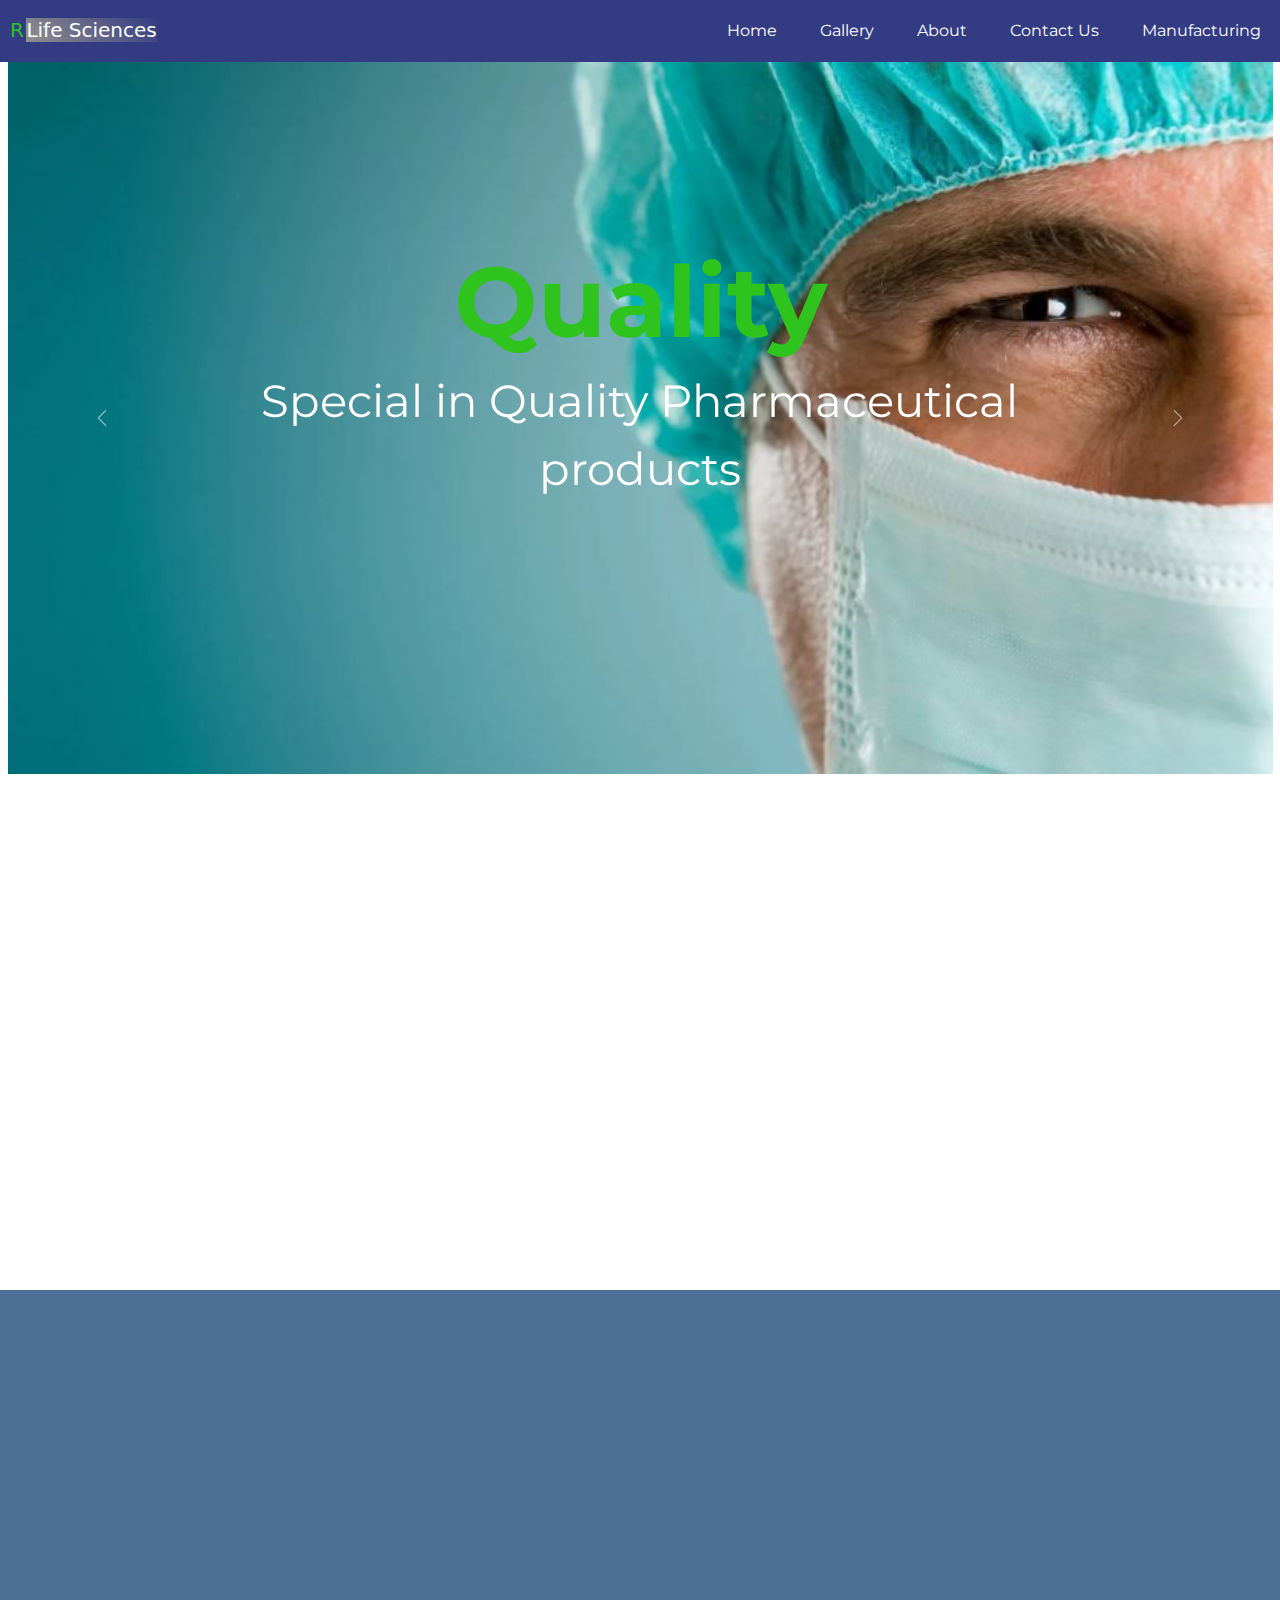
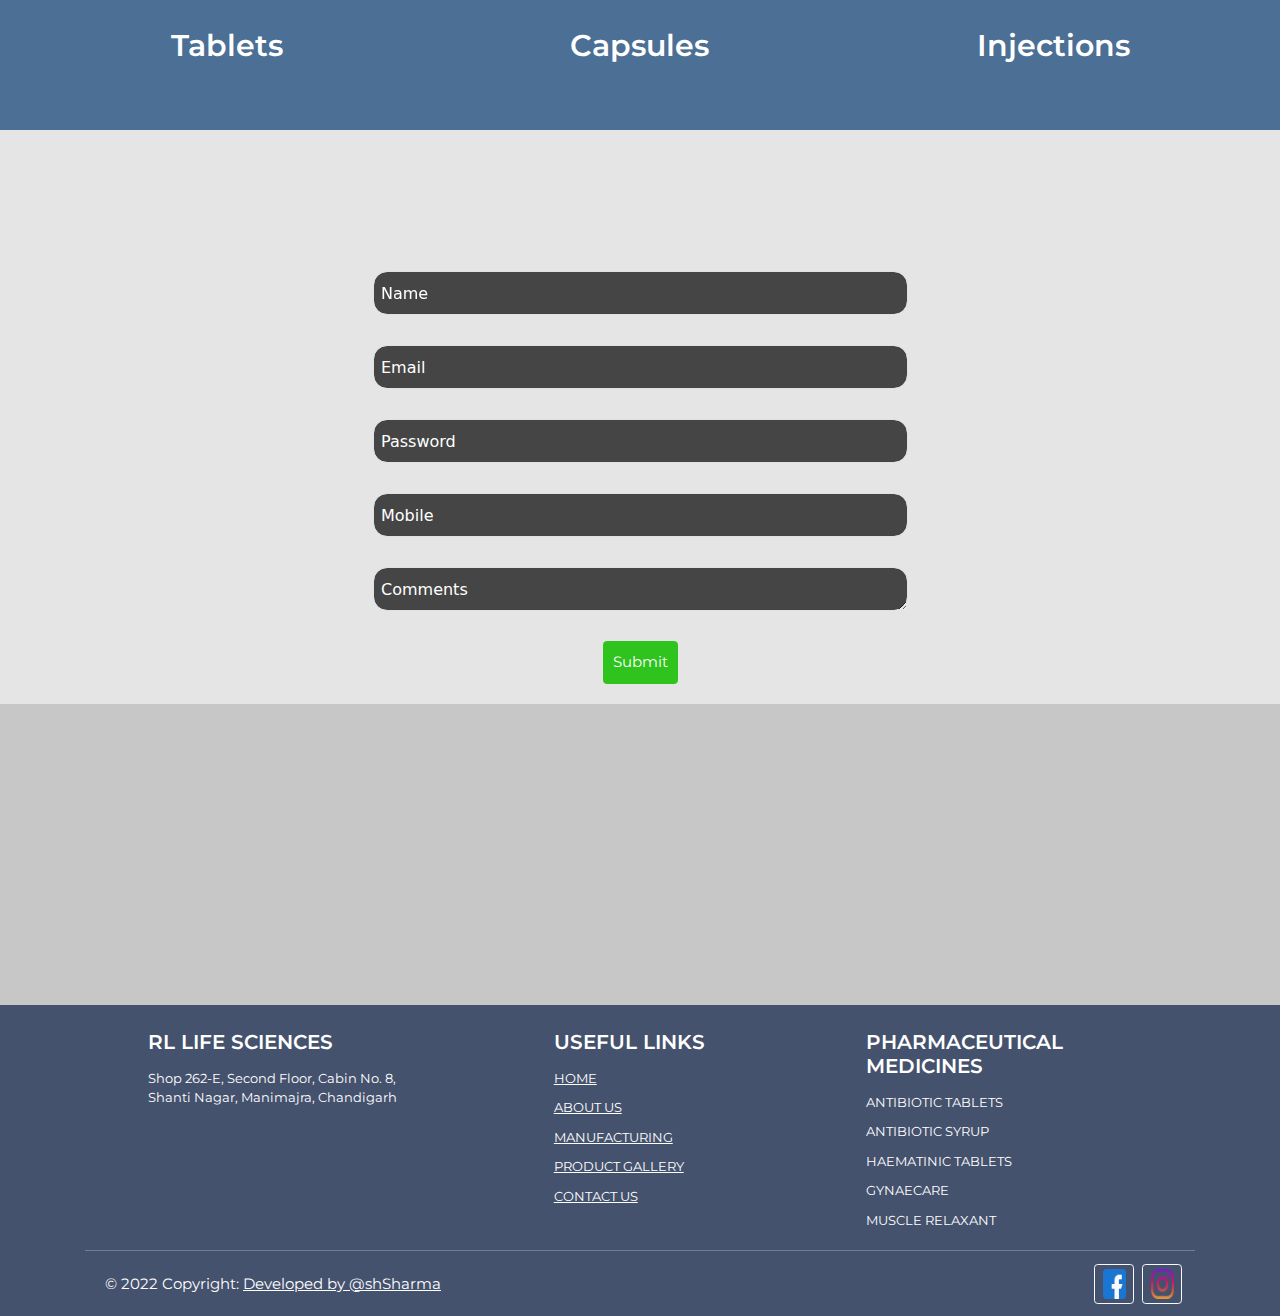
<file: index.html>
<!DOCTYPE html>
<html class="root-class flex-box global-list">
<head>
	<meta charset="utf-8">
	<meta name="viewport" content="width=device-width, initial-scale=1">
	<title>RL | Life Sciences</title>
	<link rel="stylesheet" type="text/css" href="css/style.css">
	<link href="https://unpkg.com/aos@2.3.1/dist/aos.css" rel="stylesheet">
	<link href="https://cdn.jsdelivr.net/npm/bootstrap@5.1.3/dist/css/bootstrap.min.css" rel="stylesheet">
	<link rel="stylesheet" href="https://cdnjs.cloudflare.com/ajax/libs/font-awesome/4.7.0/css/font-awesome.min.css">
	<script src="https://ajax.googleapis.com/ajax/libs/jquery/3.6.0/jquery.min.js"></script>
    <script src="https://cdn.jsdelivr.net/npm/bootstrap@5.1.3/dist/js/bootstrap.bundle.min.js"></script>
</head>
<body>


	<nav class="rl_header clearfix">
			<!--logo start here-->
			<h2 class="rl__left_logo">
				<a href="index.html">RL <span>Life Sciences</span></a>
			</h2>

			<!--menu list block-->
				<ul class="rl_right_menu main-items-menu">
					<li><a href="index.html">Home</a></li>
					<li><a href="gallery.html">Gallery</a></li>
					<li><a href="about.html">About</a></li>
					<li><a href="contact-us.html">Contact Us</a></li>
					<li><a href="manufacturing.html">Manufacturing</a></li>	
				</ul>	
			<!---menu list end-->

			<!--toggle menu right-->
				<ul class="rl_right_menu__icon">
					<div class="container-line openclosebtn" onclick="myFunction(this)">
					  <div class="bar1"></div>
					  <div class="bar2"></div>
					  <div class="bar3"></div>
					</div>
				</ul>	
			<!--toggle menu right-->

	</nav>	

	<!--main content section start-->
	<section class="banner_wrappper-section">
			<div class="container-fluid">
				<div class="row">
						<div class="col-lg-12 col-md-12 col-sm-12">
					<!--crousel start-->
						<div id="carouselExampleIndicators" class="carousel slide" data-bs-ride="carousel">
						  <div class="carousel-indicators">
						    <button type="button" class="active btn-ony-color" data-bs-target="#carouselExampleIndicators" data-bs-slide-to="0" aria-current="true" aria-label="Slide 1"></button>
						    <button type="button" class="btn-ony-color"  data-bs-target="#carouselExampleIndicators" data-bs-slide-to="1" aria-label="Slide 2"></button>
						    <button type="button" class="btn-ony-color"  data-bs-target="#carouselExampleIndicators" data-bs-slide-to="2" aria-label="Slide 3"></button>
						  </div>
						  <div class="carousel-inner">
						    <div class="carousel-item active">
						      <img src="images/img-1.jpg" class="d-block w-100" alt="crousel-wallpapers">
						      <div class="carousel-caption d-md-block rl-bg-text">
								    <h5 class="txt-heading" data-aos="zoom-out-down" data-aos-easing="ease-out-cubic" data-aos-duration="1000">Quality</h5>
								    <p class="txt-p" data-aos="flip-up" data-aos-easing="ease-out-cubic" data-aos-duration="1000">Special in Quality Pharmaceutical products</p>
							  </div>
						    </div>
						    <div class="carousel-item">
						      <img src="images/img-2.jpg" class="d-block w-100" alt="crousel-wallpapers">
						      <div class="carousel-caption d-md-block rl-bg-text">
							    <h5 class="txt-heading" data-aos="zoom-out-right" data-aos-easing="ease-out-cubic" data-aos-duration="1000">LEADING</h5>
							    <p class="txt-p" data-aos="flip-up" data-aos-easing="ease-out-cubic" data-aos-duration="1000">We are marketing partner of some WHO, GMP, GLP & ISO certified manufacturers. </p>
							  </div>
						    </div>
						    <div class="carousel-item">
						      <img src="images/img-3.jpg" class="d-block w-100" alt="crousel-wallpapers">
						      <div class="carousel-caption d-md-block rl-bg-text">
							    <h5 class="txt-heading" data-aos="zoom-out-left" data-aos-easing="ease-out-cubic" data-aos-duration="1000">WELCOME</h5>
							    <p class="txt-p" data-aos="flip-down" data-aos-easing="ease-out-cubic" data-aos-duration="1000">RL Life sciences PVT LTD. </p>
							  </div>
						    </div>
						  </div>
						  <button class="carousel-control-prev" type="button" data-bs-target="#carouselExampleIndicators" data-bs-slide="prev">
						    <span class="carousel-control-prev-icon" aria-hidden="true"></span>
						    <span class="visually-hidden">Previous</span>
						  </button>
						  <button class="carousel-control-next" type="button" data-bs-target="#carouselExampleIndicators" data-bs-slide="next">
						    <span class="carousel-control-next-icon" aria-hidden="true"></span>
						    <span class="visually-hidden">Next</span>
						  </button>
						</div>
					<!--crousel end-->
						</div>
				</div>
			</div>
	</section>	
	<!---main content section close-->

			<!--third section -->
					<section class="bg-third">	

						<div class="jumbotron text-center main-heading" data-aos="fade-down-right" data-aos-duration="500">
							  <h1>Welcome to <span class="right-text-green">RL LifeSciences !!</span></h1>
							</div>

						<div class="container-fluid">

						  <div class="row">
						    <div class="col-sm-12 col-md-8 col-lg-8 pd-2rem main-p-text" data-aos="fade-down"
     data-aos-easing="linear"
     data-aos-duration="1500">
						      <p>RL Life Sciences is an emerging, global pharmaceutical company with proven capabilities in the areas of product research, manufacturing & marketing. We are firmly establishing our brands in each market for sustained growth. RL Life Sciences has established strong capability of providing latest formulations & will always be one step ahead.</p>

						       <p>RL Life Sciences was incorporated in 2016 but has since established itself as a vibrant marketing and research-oriented organization & now proudly is one of the leading pharmaceutical companies in India.</p>

						       <p>Our wide range includes therapeutic products covering segments like Antibiotics, Antibacterial, Antimalarials, Cardiovascular & antidiabitics, Neutraceuticals, Dental, Dermatology and Ophthalmology among others. RL Life Sciences is committed to develop new technologies. RL Life Sciences to ensure you get GMP “OR’ WHO GMP CERTIFIED PRODUCTS FOR better treatment and dosage convenience.</p>
						    </div>
						   
						    <div class="col-sm-12 col-md-4 col-lg-4 pd-2rem main-p-text welcome-medine-img" data-aos="fade-down"
     data-aos-easing="linear"
     data-aos-duration="500">
						      <img src="images/medicine.png" class="" alt="medicineimg"></img>
						    </div>
						  </div>
						</div>
					</section>	
			<!--third section end-->



		<!--fourth section block-->

				<!--third section -->
					<section class="bg-fourth-medicine">	

						<div class="jumbotron text-center main-heading" data-aos="fade-down-right" data-aos-easing="linear"
     data-aos-duration="500">
							  <h1>Product <span class="right-text-green">Care</span></h1>
						</div>

						<div class="container-fluid">

						  <div class="row">

						  		<div class="col-sm-12 col-md-4 col-lg-4 text-center medicine-pd">
						  			<div class="img-med" data-aos="flip-left" data-aos-easing="ease-out-cubic" data-aos-duration="1000">
						  				<img src="images/pic-med-1.jpeg" class="" alt="">
						  			</div>
						  			<p>Tablets</p>
						  		</div>	

						  		<div class="col-sm-12 col-md-4 col-lg-4 text-center medicine-pd">
						  			<div class="img-med" data-aos="flip-left" data-aos-easing="ease-out-cubic" data-aos-duration="1000">
						  				<img src="images/medicare-1.jpg" class="" alt="">
						  			</div>
						  			<p>Capsules</p>
						  		</div>	

						  		<div class="col-sm-12 col-md-4 col-lg-4 text-center medicine-pd">
						  			<div class="img-med" data-aos="flip-left" data-aos-easing="ease-out-cubic" data-aos-duration="1000">
						  				<img src="images/medicare-2.jpg" class="" alt="">
						  			</div>
						  			<p>Injections</p>
						  		</div>	

						  </div>
						</div> 

					</section>	
		<!--fourth section block-->

		<!--fifth section-->

		<section class="bg-fourth-query">	

						<div class="jumbotron text-center main-heading" data-aos="flip-right" data-aos-easing="linear"
     data-aos-duration="500">
							  <h1>Quick <span class="right-text-green">Query !!</span></h1>
						</div>

						<div class="container-fluid">

						  <div class="row">


							<form action="" class="max-width-350 quick-query-block">

							 <div class="form-floating mb-3 mb-5">
						      <input type="text" class="form-control" id="email" placeholder="Enter email" name="email">
						      <label for="email">Name</label>
						    </div>
						    	
						    <div class="form-floating mb-3 mb-5">
						      <input type="text" class="form-control" id="email" placeholder="Enter email" name="email">
						      <label for="email">Email</label>
						    </div>
						    <div class="form-floating mt-3 mb-5">
						      <input type="text" class="form-control" id="pwd" placeholder="Enter password" name="pswd">
						      <label for="pwd">Password</label>
						    </div>

						    <div class="form-floating mt-3 mb-5">
						      <input type="text" class="form-control" id="text" placeholder="Enter mobile" name="pswd">
						      <label for="text">Mobile</label>
						    </div>

						    <div class="form-floating mb-5">
							  <textarea class="form-control" id="comment" row="5" name="text" placeholder="Comment goes here"></textarea>
							  <label for="comment">Comments</label>
							</div>
								<div class="text-center">
						    		<button type="submit" class="btn btn-primary btn-text-2">Submit</button>
						   </div>
						  </form>

						 </div>
					</div>

			</section>		
		<!--fifth section-->

		<!--enquiry section-->
			<section class="bg-fourth-enquiry">	

						<div class="jumbotron text-center main-heading" data-aos="flip-left" data-aos-easing="linear"
     data-aos-duration="500">
							  <h1>Enquiry <span class="right-text-green">Now !!</span></h1>
						</div>

						<div class="container-fluid">

						  <div class="row">

						  	<div class="col-sm-12 col-md-12 col-lg-12 main-p-text max-width-350" data-aos="flip-left">
						  				<p>We provide Medicines of good quality at competitive price from good Manufacturers.
													We are marketing partner of some WHO, GMP, GLP & ISO certified manufacturers.

													Call Now +91 8528892094, +91 9878752010
											</p>

											<div class="button-enquiry quick-query-block text-center mt-5">
														<button type="submit" class="btn btn-primary btn-text-2"><a class="btncontactus" href="contact-us.html">Enquiry Now</a></button>
											</div>	

						  	</div>

						  </div>
					</div>
			</section>


<!--footer section-->
	

<i onclick="topFunction()" id="scrolltotop" title="Go to top" class="fa fa-chevron-up" aria-hidden="true"></i>


  <!-- Footer -->
  <footer class="text-center text-lg-start text-white" style="background-color: #45526e">
    <!-- Grid container -->
    <div class="container p-4 pb-0">
      <!-- Section: Links -->
     <section class="footer-detail">
        <!--Grid row-->
        <div class="row">
          <!-- Grid column -->
          <div class="col-md-3 col-lg-3 col-xl-3 mx-auto mt-3 font-20">
            <h6 class="text-uppercase mb-4 font-weight-bold">
              RL Life Sciences
            </h6>
            <p>
             Shop 262-E,  Second Floor,  Cabin No. 8,  Shanti Nagar,  Manimajra,  Chandigarh
            </p>
          </div>
          <!-- Grid column -->

          <hr class="w-100 clearfix d-md-none" />

          <hr class="w-100 clearfix d-md-none" />

          <!-- Grid column -->
          <div class="col-md-3 col-lg-2 col-xl-2 mx-auto mt-3 font-20">
            <h6 class="text-uppercase mb-4 font-weight-bold ">
              Useful links
            </h6>
           <p>
              <a href="index.html"class="text-white">HOME</a>
            </p>
            <p>
              <a href="about.html"class="text-white">ABOUT US</a>
            </p>
            <p>
              <a href="manufacturing.html"class="text-white">MANUFACTURING</a>
            </p>
            <p>
              <a href="gallery.html"class="text-white">PRODUCT GALLERY</a>
            </p>
            <p>
              <a href="contact-us.html"class="text-white">CONTACT US</a>
            </p>
          </div>

          <!-- Grid column -->
          <hr class="w-100 clearfix d-md-none" />

          <!-- Grid column -->
          <div class="col-md-4 col-lg-3 col-xl-3 mx-auto mt-3 font-20">
            <h6 class="text-uppercase mb-4 font-weight-bold">Pharmaceutical Medicines</h6>
            <p>ANTIBIOTIC TABLETS</p>
            <p>ANTIBIOTIC SYRUP</p>
            <p>HAEMATINIC TABLETS</p>
            <p>GYNAECARE</p>
            <p>MUSCLE RELAXANT</p>


          </div>
          <!-- Grid column -->
        </div>
        <!--Grid row-->
      </section>
      <!-- Section: Links -->

      <hr class="my-3">

      <!-- Section: Copyright -->
      <section class="p-3 pt-0">
        <div class="row d-flex align-items-center">
          <!-- Grid column -->
          <div class="col-md-7 col-lg-8 text-center text-md-start">
            <!-- Copyright -->
            <div class="p-3 copy-right-txt">
              © 2022 Copyright:
              <a class="text-white" href="#" title="Ashish Sharma"
                 >Developed by @shSharma</a
                >
            </div>
            <!-- Copyright -->
          </div>
          <!-- Grid column -->

          <!-- Grid column -->
          <div class="col-md-5 col-lg-4 ml-lg-0 text-center text-md-end flat-icons-wrapper">
            <!-- Facebook -->
            <a
               href="https://facebook.com/profile.php?id="100079709842381" class="btn btn-outline-light btn-floating m-1"
               class="text-white"
               role="button"
               ><img src="images/facebook.png" alt="facebook" title="facebook"/></a>

            <!-- Twitter -->

            <!-- Google -->
            <a href="https://instagram.com/miss_sharmaofficial123?igshid=YmMyMTA2M2Y=" class="btn btn-outline-light btn-floating m-1 text-white" role="button">
            	<img src="images/instagram.png" alt="Instagram" title="instagram"/></a>

           
          </div>
          <!-- Grid column -->
        </div>
      </section>
      <!-- Section: Copyright -->
    </div>
    <!-- Grid container -->
  </footer>
  <!-- Footer -->
<!-- End of .container -->


<!--sript for right menu close open-->



<script src="https://unpkg.com/aos@2.3.1/dist/aos.js"></script>
<script>
function myFunction(x) {
  x.classList.toggle("change");
}

AOS.init();
</script>

<script>
$(document).ready(function(){
$(".openclosebtn").click(function(){
	$("ul.rl_right_menu").toggleClass('active');
	});
});


//Get the button
var mybutton = document.getElementById("scrolltotop");

// When the user scrolls down 20px from the top of the document, show the button
window.onscroll = function() {scrollFunction()};

function scrollFunction() {
  if (document.body.scrollTop > 20 || document.documentElement.scrollTop > 20) {
    mybutton.style.display = "block";
  } else {
    mybutton.style.display = "none";
  }
}

// When the user clicks on the button, scroll to the top of the document
function topFunction() {
  document.body.scrollTop = 0;
  document.documentElement.scrollTop = 0;
}
</script>




</body>
</html>
</file>
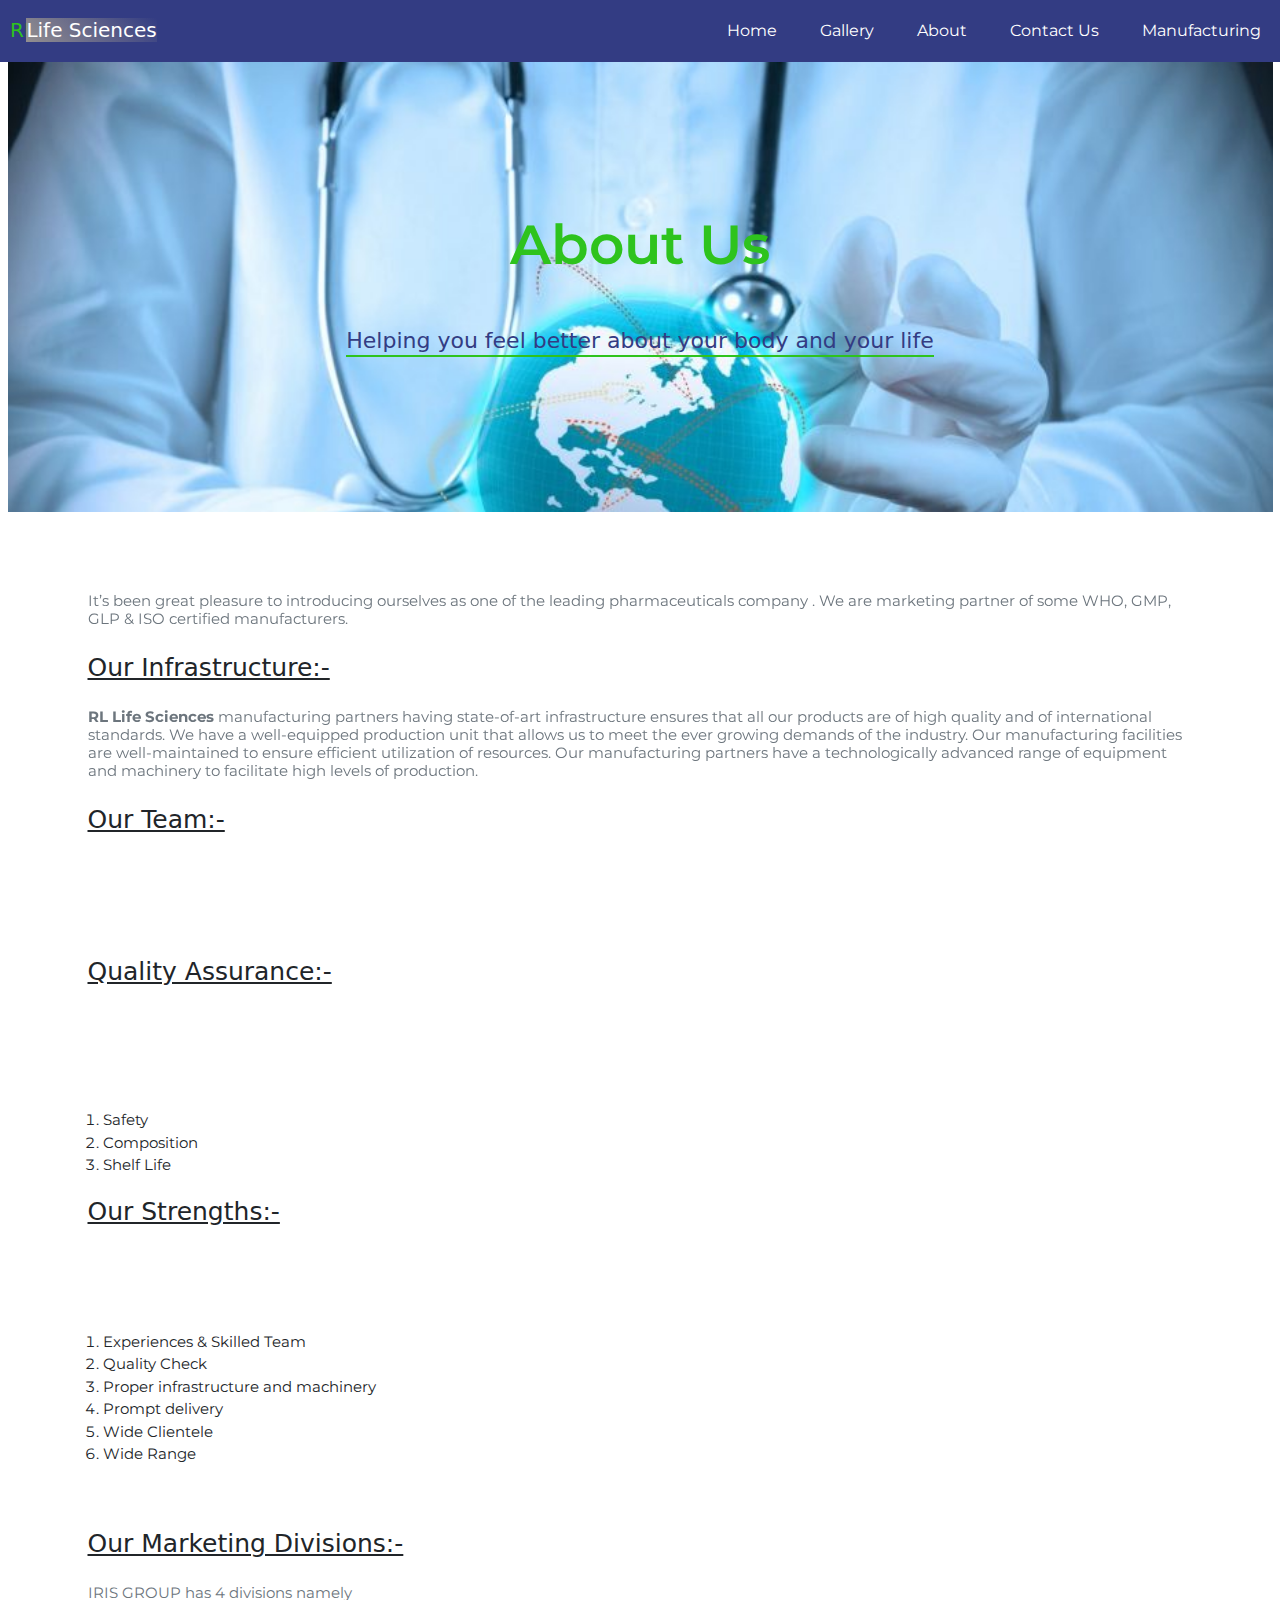
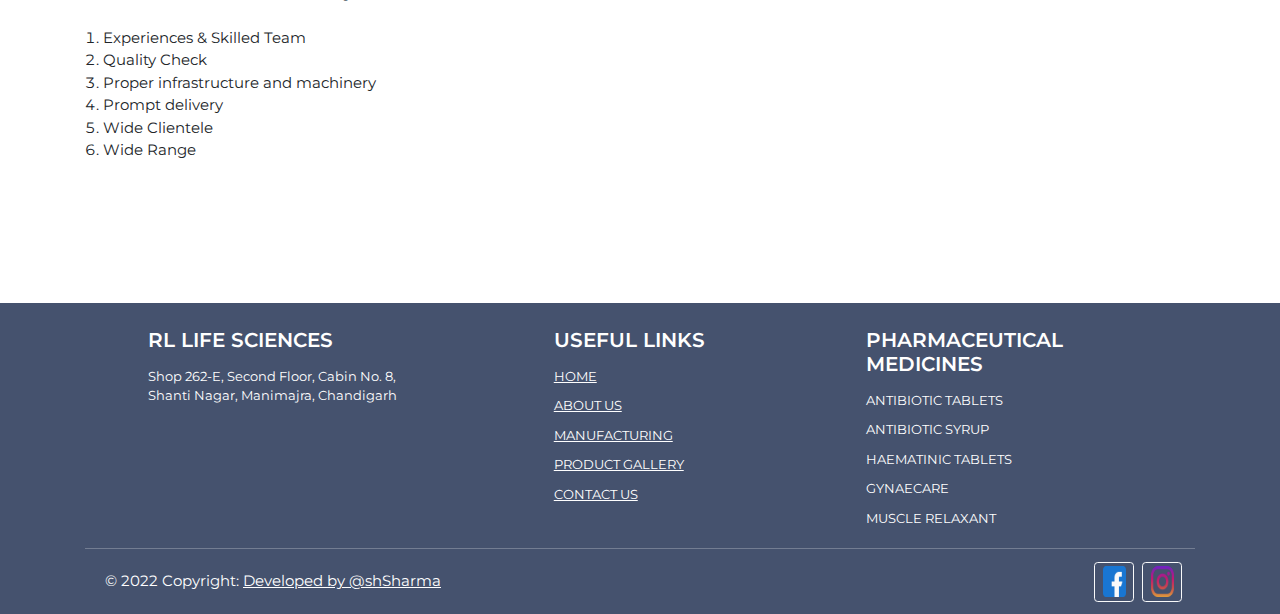
<file: about.html>
<!DOCTYPE html>
<html class="root-class flex-box global-list">
<head>
	<meta charset="utf-8">
	<meta name="viewport" content="width=device-width, initial-scale=1">
	<title>about us | Rl Life Sciences</title>
	<link rel="stylesheet" type="text/css" href="css/style.css">
	<link href="https://unpkg.com/aos@2.3.1/dist/aos.css" rel="stylesheet">
	<link href="https://cdn.jsdelivr.net/npm/bootstrap@5.1.3/dist/css/bootstrap.min.css" rel="stylesheet">
  <link rel="stylesheet" href="https://cdnjs.cloudflare.com/ajax/libs/font-awesome/4.7.0/css/font-awesome.min.css">
	<script src="https://ajax.googleapis.com/ajax/libs/jquery/3.6.0/jquery.min.js"></script>
    <script src="https://cdn.jsdelivr.net/npm/bootstrap@5.1.3/dist/js/bootstrap.bundle.min.js"></script>
</head>
<body>

<nav class="rl_header clearfix">
			<!--logo start here-->
			<h2 class="rl__left_logo">
        <a href="index.html">RL <span>Life Sciences</span></a>
      </h2>

			<!--menu list block-->
				<ul class="rl_right_menu main-items-menu">
					<li><a href="index.html">Home</a></li>
					<li><a href="gallery.html">Gallery</a></li>
					<li><a href="about.html">About</a></li>
					<li><a href="contact-us.html">Contact Us</a></li>
					<li><a href="manufacturing.html">Manufacturing</a></li>	
				</ul>	
			<!---menu list end-->

			<!--toggle menu right-->
				<ul class="rl_right_menu__icon">
					<div class="container-line openclosebtn" onclick="myFunction(this)">
					  <div class="bar1"></div>
					  <div class="bar2"></div>
					  <div class="bar3"></div>
					</div>
				</ul>	
			<!--toggle menu right-->

	</nav>	

<!--about section start-->

	<div class="container-fluid">
			<div class="row">
				<div class="col-sm-12 col-md-12 col-lg-12">

					<div class="rl_about__section" data-aos="fade-down" data-aos-easing="linear" data-aos-duration="1500">
					  <h1>About Us</h1>
					  <h3>Helping you feel better about your body and your life</h3>
					</div>

				</div>
			</div>
	</div>

<!--about section end-->

<!--main content section -->
<div class="container-fluid">
      <div class="row">
        <div class="col-sm-12 col-md-12 col-lg-12">

          <div class="main_about__section">
            <h3 data-aos="fade-down" data-aos-easing="linear" data-aos-duration="1000">It’s been great pleasure to introducing ourselves as one of the leading pharmaceuticals company . We are marketing partner of some WHO, GMP, GLP & ISO certified manufacturers.</h3>


            <h1>Our Infrastructure:-</h1>
            <h3 data-aos="fade-down" data-aos-easing="linear" data-aos-duration="1000"> 
              <b>RL Life Sciences</b> manufacturing partners having state-of-art infrastructure ensures that all our products are of high quality and of international standards. We have a well-equipped production unit that allows us to meet the ever growing demands of the industry. Our manufacturing facilities are well-maintained to ensure efficient utilization of resources. Our manufacturing partners have a technologically advanced range of equipment and machinery to facilitate high levels of production.
            </h3>

             <h1>Our Team:-</h1>
            <h3 data-aos="fade-down" data-aos-easing="linear" data-aos-duration="1000"> 
              We have developed a team of experienced professionals that from the backbone of <b>RL Life Sciences </b>manufacturing partners, Their dedication and hard word has allowed us to attain a position of respect and repute in the industry. Owing to their efforts and creative approach, we have continuously progressed toward expansion of our business. Their-in depth knowledge and expertise coupled with invaluable guidance of our mentor, ensures competent and efficient execution of our methodologies.
            </h3>

             <h1>Quality Assurance:-</h1>
            <h3 data-aos="fade-down" data-aos-easing="linear" data-aos-duration="1000"> 
              <b>RL Life Sciences </b> and its Manufacturing partner aim to become a leading player in global market. To succeed in this endeavor, Our Manufacturing partners have a nurtured a team of dedicated quality analysts who conduct periodic tests on all production stages from procurement of raw material till the formulation of final product. They ensure that our unit is hygienically maintained and development & packaging of our products is done under hygienic environment. The parameters on which our products are quality tested are:-
            </h3>

            <ul class="numberic_num">
                <li>Safety</li>
                <li>Composition</li>
                <li>Shelf Life</li>
            </ul> 


             <h1>Our Strengths:-</h1>
            <h3 data-aos="fade-down" data-aos-easing="linear" data-aos-duration="1500">
               <b>RL Life Sciences </b> and its Manufacturing partners follows business ethics, zero-tolerance quality policy and a highly qualified team are our strengths. We strive to maintain long lasting relationship with our clients by meeting their requirements effectively and efficiently. The numerous factors contributing to our success are:-
            </h3>


             <ul class="numberic_num">
                <li>Experiences & Skilled Team</li>
                <li>Quality Check</li>
                <li>Proper infrastructure and machinery</li>
                <li>Prompt delivery</li>
                <li>Wide Clientele</li>
                <li>Wide Range</li>
            </ul>

            <h3 data-aos="fade-down" data-aos-easing="linear" data-aos-duration="1500">We are a one stop solution for Export/Domestic 3rd Party for all Pharmaceuticals Formulations.</h3>

             <h1>Our Marketing Divisions:-</h1>
            <h3>IRIS GROUP  has 4 divisions namely</h3>


              <ul class="numberic_num">
                <li>Experiences & Skilled Team</li>
                <li>Quality Check</li>
                <li>Proper infrastructure and machinery</li>
                <li>Prompt delivery</li>
                <li>Wide Clientele</li>
                <li>Wide Range</li>
            </ul>


            <h3 data-aos="fade-down" data-aos-easing="linear" data-aos-duration="1500">We are looking forward for your co-operation towards development of concrete business and hoping for a strong and good business relationship in future. Please feel free to contact us for any query, and place your valuables orders.</h3>


          </div>

        </div>
      </div>
  </div>

<!--main content section end-->


<i onclick="topFunction()" id="scrolltotop" title="Go to top" class="fa fa-chevron-up" aria-hidden="true"></i>

<!-- Footer -->
  <footer class="text-center text-lg-start text-white" style="background-color: #45526e">
    <!-- Grid container -->
    <div class="container p-4 pb-0">
      <!-- Section: Links -->
      <section class="footer-detail">
        <!--Grid row-->
        <div class="row">
          <!-- Grid column -->
          <div class="col-md-3 col-lg-3 col-xl-3 mx-auto mt-3 font-20">
            <h6 class="text-uppercase mb-4 font-weight-bold">
              RL Life Sciences
            </h6>
            <p>
              Shop 262-E, Second Floor, Cabin No. 8, Shanti Nagar, Manimajra, Chandigarh
            </p>
          </div>
          <!-- Grid column -->

          <hr class="w-100 clearfix d-md-none" />

          <hr class="w-100 clearfix d-md-none" />

          <!-- Grid column -->
          <div class="col-md-3 col-lg-2 col-xl-2 mx-auto mt-3 font-20">
            <h6 class="text-uppercase mb-4 font-weight-bold ">
              Useful links
            </h6>
           <p>
              <a href="index.html"class="text-white">HOME</a>
            </p>
            <p>
              <a href="about.html"class="text-white">ABOUT US</a>
            </p>
            <p>
              <a href="manufacturing.html"class="text-white">MANUFACTURING</a>
            </p>
            <p>
              <a href="gallery.html"class="text-white">PRODUCT GALLERY</a>
            </p>
            <p>
              <a href="contact-us.html"class="text-white">CONTACT US</a>
            </p>
          </div>

          <!-- Grid column -->
          <hr class="w-100 clearfix d-md-none" />

          <!-- Grid column -->
          <div class="col-md-4 col-lg-3 col-xl-3 mx-auto mt-3 font-20">
            <h6 class="text-uppercase mb-4 font-weight-bold">Pharmaceutical Medicines</h6>
            <p>ANTIBIOTIC TABLETS</p>
            <p>ANTIBIOTIC SYRUP</p>
            <p>HAEMATINIC TABLETS</p>
            <p>GYNAECARE</p>
            <p>MUSCLE RELAXANT</p>


          </div>
          <!-- Grid column -->
        </div>
        <!--Grid row-->
      </section>
      <!-- Section: Links -->

      <hr class="my-3">

      <!-- Section: Copyright -->
      <section class="p-3 pt-0">
        <div class="row d-flex align-items-center">
          <!-- Grid column -->
          <div class="col-md-7 col-lg-8 text-center text-md-start">
            <!-- Copyright -->
            <div class="p-3 copy-right-txt">
              © 2022 Copyright:
              <a class="text-white" href="#" title="Ashish Sharma"
                 >Developed by @shSharma</a
                >
            </div>
            <!-- Copyright -->
          </div>
          <!-- Grid column -->

          <!-- Grid column -->
          <div class="col-md-5 col-lg-4 ml-lg-0 text-center text-md-end flat-icons-wrapper">
            <!-- Facebook -->
            <a
               href="https://facebook.com/profile.php?id="100079709842381" class="btn btn-outline-light btn-floating m-1"
               class="text-white"
               role="button"
               ><img src="images/facebook.png" alt="facebook" title="facebook"/></a>

            <!-- Twitter -->

            <!-- Google -->
            <a href="https://instagram.com/miss_sharmaofficial123?igshid=YmMyMTA2M2Y=" class="btn btn-outline-light btn-floating m-1 text-white" role="button">
              <img src="images/instagram.png" alt="Instagram" title="instagram"/></a>

           
          </div>
          <!-- Grid column -->
        </div>
      </section>
      <!-- Section: Copyright -->
    </div>
    <!-- Grid container -->
  </footer>
  <!-- Footer -->


<script src="https://unpkg.com/aos@2.3.1/dist/aos.js"></script>
<script>
function myFunction(x) {
  x.classList.toggle("change");
}

AOS.init();
</script>

<script>
$(document).ready(function(){
$(".openclosebtn").click(function(){
	$("ul.rl_right_menu").toggleClass('active');
	});
});


//Get the button
var mybutton = document.getElementById("scrolltotop");

// When the user scrolls down 20px from the top of the document, show the button
window.onscroll = function() {scrollFunction()};

function scrollFunction() {
  if (document.body.scrollTop > 20 || document.documentElement.scrollTop > 20) {
    mybutton.style.display = "block";
  } else {
    mybutton.style.display = "none";
  }
}

// When the user clicks on the button, scroll to the top of the document
function topFunction() {
  document.body.scrollTop = 0;
  document.documentElement.scrollTop = 0;
}
</script>



</body>
</html>
</file>
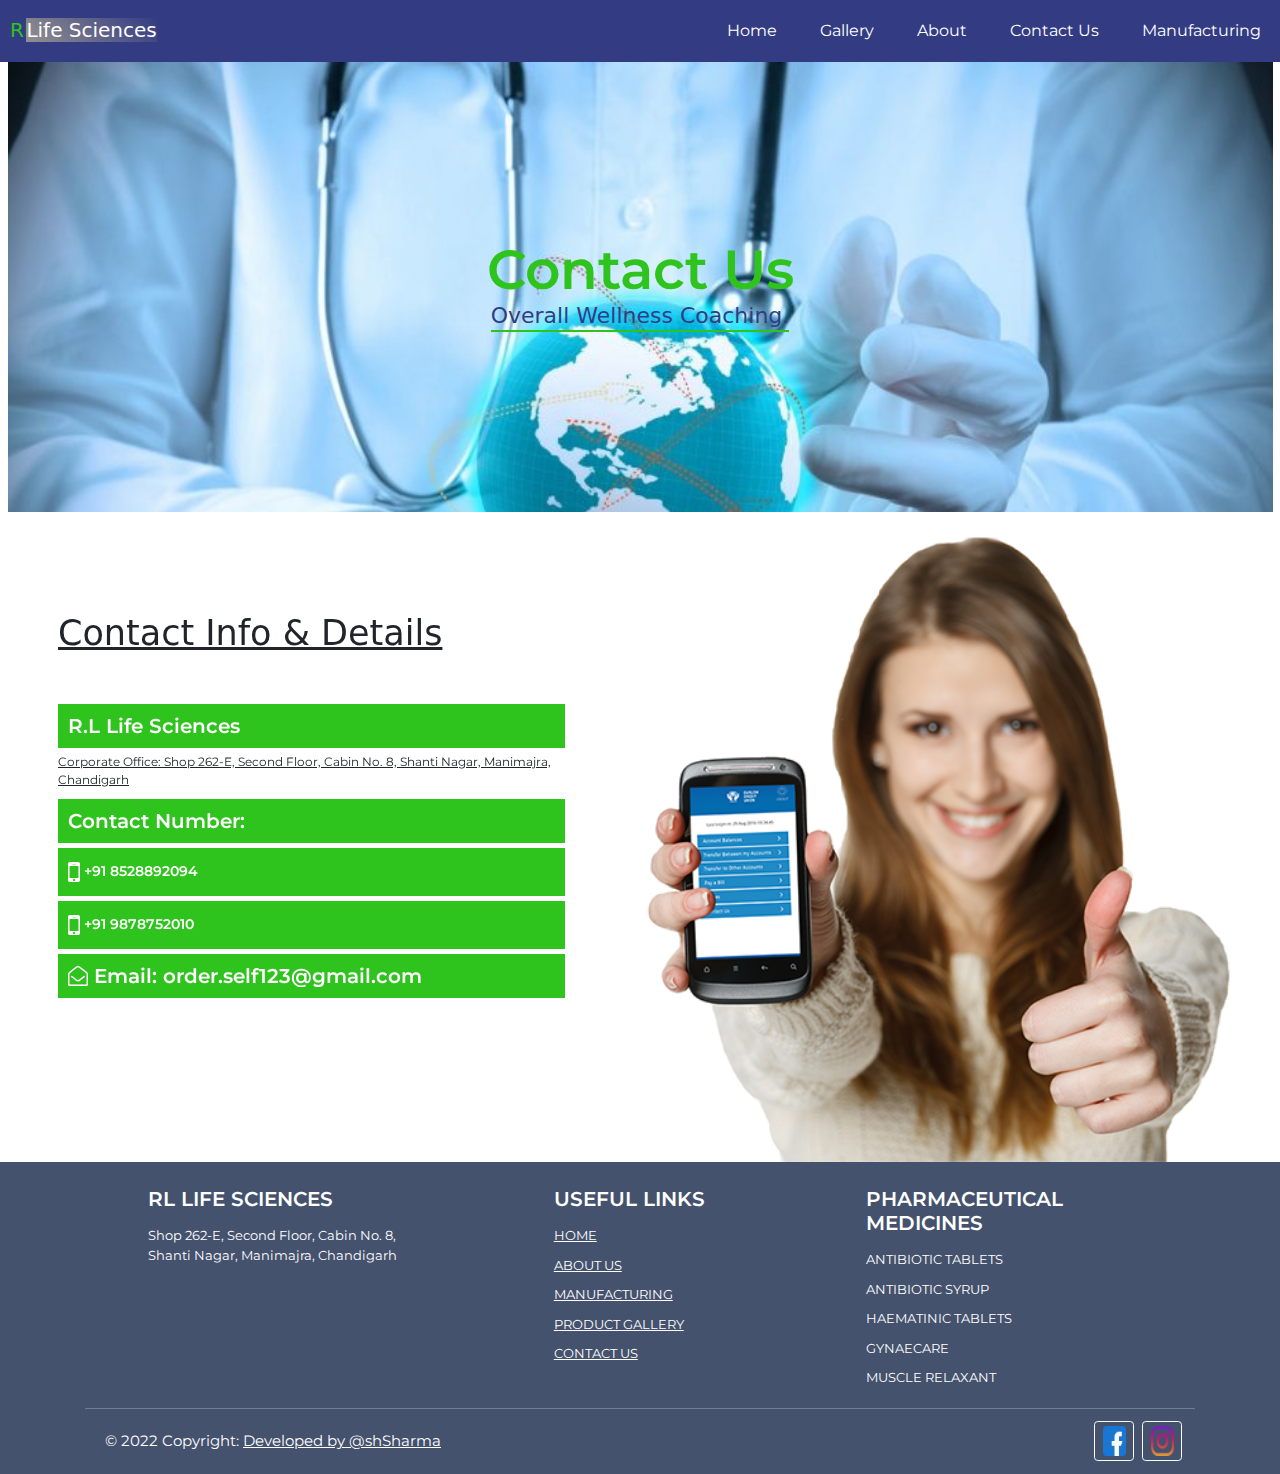
<file: contact-us.html>
<!--contact us section--><!DOCTYPE html>
<html class="root-class flex-box global-list">
<head>
	<meta charset="utf-8">
	<meta name="viewport" content="width=device-width, initial-scale=1">
	<title>Contact us | Rl Life Science</title>
	<link rel="stylesheet" type="text/css" href="css/style.css">
	<link href="https://unpkg.com/aos@2.3.1/dist/aos.css" rel="stylesheet">
	<link href="https://cdn.jsdelivr.net/npm/bootstrap@5.1.3/dist/css/bootstrap.min.css" rel="stylesheet">
  <link rel="stylesheet" href="https://cdnjs.cloudflare.com/ajax/libs/font-awesome/4.7.0/css/font-awesome.min.css">
	<script src="https://ajax.googleapis.com/ajax/libs/jquery/3.6.0/jquery.min.js"></script>
    <script src="https://cdn.jsdelivr.net/npm/bootstrap@5.1.3/dist/js/bootstrap.bundle.min.js"></script>
</head>
<body>

<nav class="rl_header clearfix">
			<!--logo start here-->
			<h2 class="rl__left_logo">
				<a href="index.html">RL <span>Life Sciences</span></a>
			</h2>


			<!--menu list block-->
				<ul class="rl_right_menu main-items-menu">
					<li><a href="index.html">Home</a></li>
					<li><a href="gallery.html">Gallery</a></li>
					<li><a href="about.html">About</a></li>
					<li><a href="contact-us.html">Contact Us</a></li>
					<li><a href="manufacturing.html">Manufacturing</a></li>	
				</ul>	
			<!---menu list end-->

			<!--toggle menu right-->
				<ul class="rl_right_menu__icon">
					<div class="container-line openclosebtn" onclick="myFunction(this)">
					  <div class="bar1"></div>
					  <div class="bar2"></div>
					  <div class="bar3"></div>
					</div>
				</ul>	
			<!--toggle menu right-->

	</nav>	

<!--about section start-->

	<div class="container-fluid">
			<div class="row">
				<div class="col-sm-12 col-md-12 col-lg-12">

					<div class="rl_about__section" data-aos="fade-down" data-aos-easing="linear" data-aos-duration="1500">
					  <h1 class="ma-0">Contact Us</h1>
					  <h3>Overall Wellness Coaching.</h3>
					</div>

				</div>
			</div>
	</div>

<!--about section end-->

<!--main content section -->
<div class="container-fluid">
      <div class="row">
          <div class="col-sm-12 col-md-12 col-lg-12">

            <div class="main-contact-info">
                <div class="contact-info-details flex-b-48" data-aos="flip-up" data-aos-duration="3000">

                  <h1>Contact Info & Details</h1>

                    <h3> R.L Life Sciences </h3>

                    <p>Corporate Office:  Shop 262-E,  Second Floor,  Cabin No. 8,  Shanti Nagar,  Manimajra,  Chandigarh</p>

                    <h3>  Contact Number:</h3>
                    <h3 class="mob-txt">  <i class="fa fa-mobile" aria-hidden="true"></i> +91 8528892094</h3>
                    <h3 class="mob-txt">  <i class="fa fa-mobile" aria-hidden="true"></i> +91 9878752010</h3>

                    <h3> <i class="fa fa-envelope-open-o" aria-hidden="true"></i> Email: order.self123@gmail.com</h3>
                </div>


                <div class="contact-info-details image-section flex-b-50 ma-0 pa-0">
                  <img src="images/contact.png" class="" />
                </div>

            </div>

          </div>
      </div>
 </div>
<!--main content section end-->

<i onclick="topFunction()" id="scrolltotop" title="Go to top" class="fa fa-chevron-up" aria-hidden="true"></i>


<!-- Footer -->
  <footer class="text-center text-lg-start text-white" style="background-color: #45526e">
    <!-- Grid container -->
    <div class="container p-4 pb-0">
      <!-- Section: Links -->
      <section class="footer-detail">
        <!--Grid row-->
        <div class="row">
          <!-- Grid column -->
          <div class="col-md-3 col-lg-3 col-xl-3 mx-auto mt-3 font-20">
            <h6 class="text-uppercase mb-4 font-weight-bold">
              RL Life Sciences
            </h6>
            <p>
             Shop 262-E,  Second Floor,  Cabin No. 8,  Shanti Nagar,  Manimajra,  Chandigarh
            </p>
          </div>
          <!-- Grid column -->

          <hr class="w-100 clearfix d-md-none" />

          <hr class="w-100 clearfix d-md-none" />

          <!-- Grid column -->
          <div class="col-md-3 col-lg-2 col-xl-2 mx-auto mt-3 font-20">
            <h6 class="text-uppercase mb-4 font-weight-bold ">
              Useful links
            </h6>
           <p>
              <a href="index.html"class="text-white">HOME</a>
            </p>
            <p>
              <a href="about.html"class="text-white">ABOUT US</a>
            </p>
            <p>
              <a href="manufacturing.html"class="text-white">MANUFACTURING</a>
            </p>
            <p>
              <a href="gallery.html"class="text-white">PRODUCT GALLERY</a>
            </p>
            <p>
              <a href="contact-us.html"class="text-white">CONTACT US</a>
            </p>
          </div>

          <!-- Grid column -->
          <hr class="w-100 clearfix d-md-none" />

          <!-- Grid column -->
          <div class="col-md-4 col-lg-3 col-xl-3 mx-auto mt-3 font-20">
            <h6 class="text-uppercase mb-4 font-weight-bold">Pharmaceutical Medicines</h6>
            <p>ANTIBIOTIC TABLETS</p>
            <p>ANTIBIOTIC SYRUP</p>
            <p>HAEMATINIC TABLETS</p>
            <p>GYNAECARE</p>
            <p>MUSCLE RELAXANT</p>


          </div>
          <!-- Grid column -->
        </div>
        <!--Grid row-->
      </section>
      <!-- Section: Links -->

      <hr class="my-3">

      <!-- Section: Copyright -->
      <section class="p-3 pt-0">
        <div class="row d-flex align-items-center">
          <!-- Grid column -->
          <div class="col-md-7 col-lg-8 text-center text-md-start">
            <!-- Copyright -->
            <div class="p-3 copy-right-txt">
              © 2022 Copyright:
              <a class="text-white" href="#" title="Ashish Sharma"
                 >Developed by @shSharma</a
                >
            </div>
            <!-- Copyright -->
          </div>
          <!-- Grid column -->

          <!-- Grid column -->
          <div class="col-md-5 col-lg-4 ml-lg-0 text-center text-md-end flat-icons-wrapper">
            <!-- Facebook -->
            <a
               href="https://facebook.com/profile.php?id="100079709842381" class="btn btn-outline-light btn-floating m-1"
               class="text-white"
               role="button"
               ><img src="images/facebook.png" alt="facebook" title="facebook"/></a>

            <!-- Twitter -->

            <!-- Google -->
            <a href="https://instagram.com/miss_sharmaofficial123?igshid=YmMyMTA2M2Y=" class="btn btn-outline-light btn-floating m-1 text-white" role="button">
              <img src="images/instagram.png" alt="Instagram" title="instagram"/></a>

           
          </div>
          <!-- Grid column -->
        </div>
      </section>
      <!-- Section: Copyright -->
    </div>
    <!-- Grid container -->
  </footer>
  <!-- Footer -->


<script src="https://unpkg.com/aos@2.3.1/dist/aos.js"></script>
<script>
function myFunction(x) {
  x.classList.toggle("change");
}

AOS.init();
</script>

<script>
$(document).ready(function(){
$(".openclosebtn").click(function(){
	$("ul.rl_right_menu").toggleClass('active');
	});
});

//Get the button
var mybutton = document.getElementById("scrolltotop");

// When the user scrolls down 20px from the top of the document, show the button
window.onscroll = function() {scrollFunction()};

function scrollFunction() {
  if (document.body.scrollTop > 20 || document.documentElement.scrollTop > 20) {
    mybutton.style.display = "block";
  } else {
    mybutton.style.display = "none";
  }
}

// When the user clicks on the button, scroll to the top of the document
function topFunction() {
  document.body.scrollTop = 0;
  document.documentElement.scrollTop = 0;
}
</script>



</body>
</html>
</file>
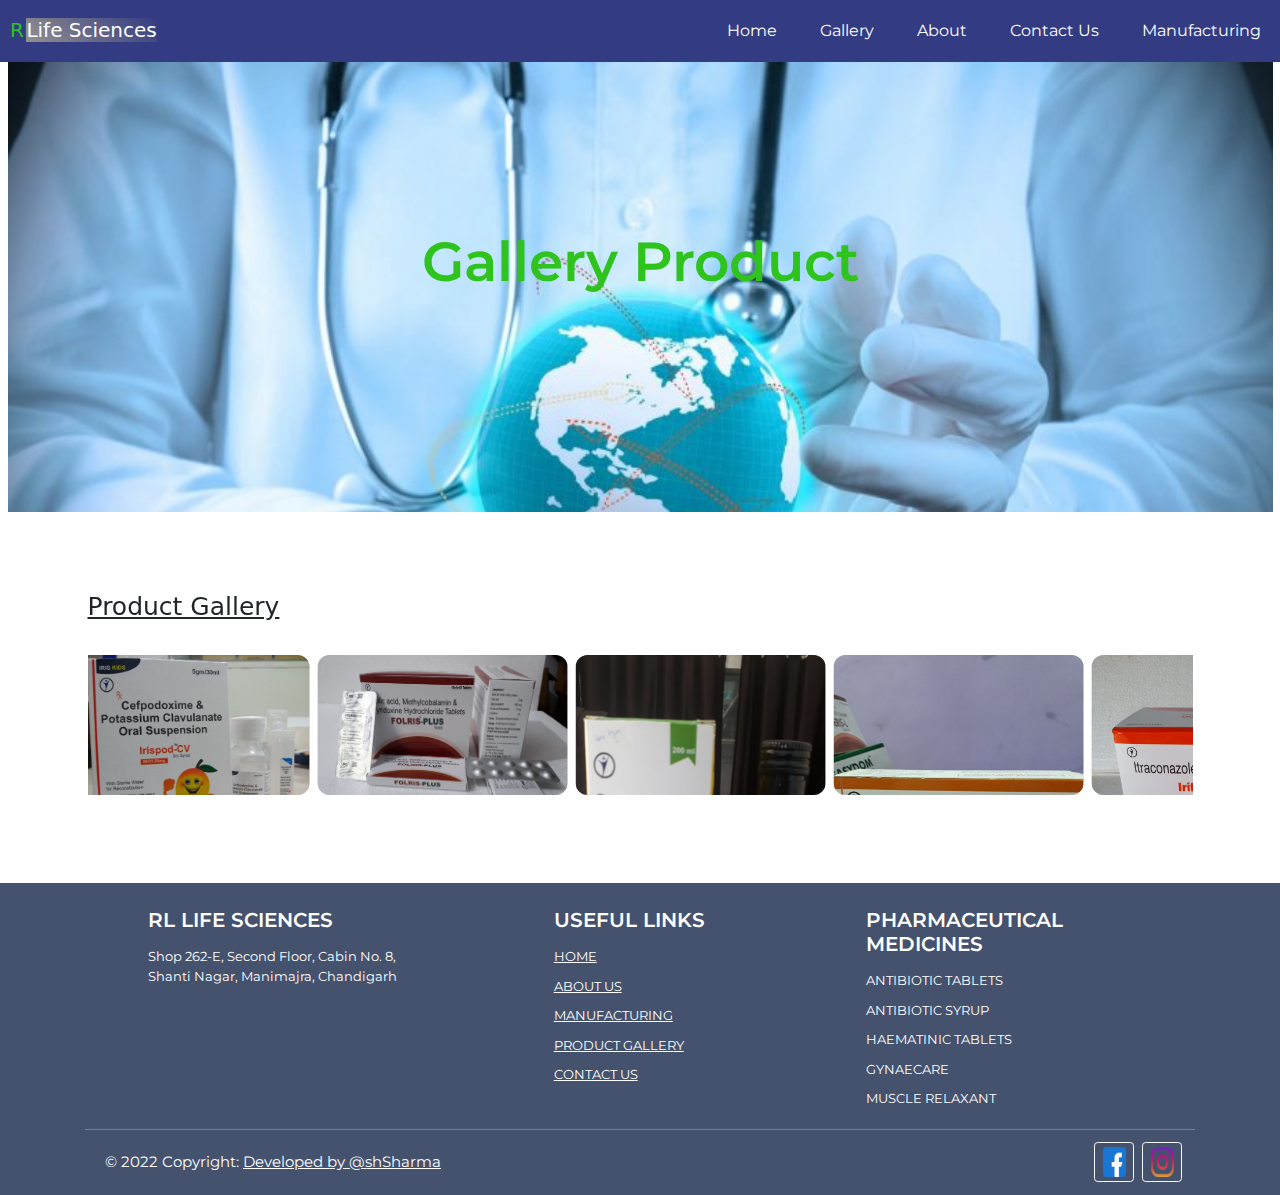
<file: gallery.html>
<!-- gallery section -->
<!DOCTYPE html>
<html class="root-class flex-box global-list">
<head>
	<meta charset="utf-8">
	<meta name="viewport" content="width=device-width, initial-scale=1">
	<title>Gallery | Rl Life science</title>
	<link rel="stylesheet" type="text/css" href="css/style.css">
	<link href="https://unpkg.com/aos@2.3.1/dist/aos.css" rel="stylesheet">
	<link href="https://cdn.jsdelivr.net/npm/bootstrap@5.1.3/dist/css/bootstrap.min.css" rel="stylesheet">
	<link rel="stylesheet" href="https://cdnjs.cloudflare.com/ajax/libs/font-awesome/4.7.0/css/font-awesome.min.css">
	<script src="https://ajax.googleapis.com/ajax/libs/jquery/3.6.0/jquery.min.js"></script>
    <script src="https://cdn.jsdelivr.net/npm/bootstrap@5.1.3/dist/js/bootstrap.bundle.min.js"></script>
</head>
<body>

<nav class="rl_header clearfix">
			<!--logo start here-->
			<h2 class="rl__left_logo">
				<a href="index.html">RL <span>Life Sciences</span></a>
			</h2>


			<!--menu list block-->
				<ul class="rl_right_menu main-items-menu">
					<li><a href="index.html">Home</a></li>
					<li><a href="gallery.html">Gallery</a></li>
					<li><a href="about.html">About</a></li>
					<li><a href="contact-us.html">Contact Us</a></li>
					<li><a href="manufacturing.html">Manufacturing</a></li>	
				</ul>	
			<!---menu list end-->

			<!--toggle menu right-->
				<ul class="rl_right_menu__icon">
					<div class="container-line openclosebtn" onclick="myFunction(this)">
					  <div class="bar1"></div>
					  <div class="bar2"></div>
					  <div class="bar3"></div>
					</div>
				</ul>	
			<!--toggle menu right-->

	</nav>	

<!--about section start-->

	<div class="container-fluid">
			<div class="row">
				<div class="col-sm-12 col-md-12 col-lg-12">

					<div class="rl_about__section" data-aos="fade-down" data-aos-easing="linear" data-aos-duration="1500">
					  <h1 class="gallery-only">Gallery Product</h1>
					</div>

				</div>
			</div>
	</div>

<!--about section end-->

<!--main content section -->
<div class="container-fluid">
      <div class="row">
        <div class="col-sm-12 col-md-12 col-lg-12">

          <div class="main_about__section" data-aos="fade-down-right" data-aos-duration="500">
            
            	<h1>Product Gallery</h1>

            		<!--crousel section start-->

							<div class="container ma-0 pa-0">
							  <div class="slid-er">
							    <div class="slides" id="slides">
							      <div class="slide">
							        <div class="slide-content">
							          <a href="#" target="_blank">
							            <img src="images/one.jpeg" loading="lazy" />
							            <div class="button-container">
							              <span class="button">Download</span>
							            </div>
							          </a>
							        </div>
							      </div>
							      <div class="slide">
							        <div class="slide-content">
							          <a href="#" target="_blank">
							            <img src="images/two.jpeg" loading="lazy" />
							            <div class="button-container">
							              <span class="button">Download</span>
							            </div>
							          </a>
							        </div>
							      </div>
							      <div class="slide">
							        <div class="slide-content">
							          <a href="#" target="_blank">
							            <img src="images/three.jpeg" loading="lazy" />
							            <div class="button-container">
							              <span class="button">Download</span>
							            </div>
							          </a>
							        </div>
							      </div>
							      <div class="slide">
							        <div class="slide-content">
							          <a href="#" target="_blank">
							            <img src="images/four.jpeg" loading="lazy" />
							            <div class="button-container">
							              <span class="button">Download</span>
							            </div>
							          </a>
							        </div>
							      </div>
							      <div class="slide">
							        <div class="slide-content">
							          <a href="#" target="_blank">
							            <img src="images/five.jpeg" loading="lazy" />
							            <div class="button-container">
							              <span class="button">Download</span>
							            </div>
							          </a>
							        </div>
							      </div>
							      <div class="slide">
							        <div class="slide-content">
							          <a href="#" target="_blank">
							            <img src="images/six.jpeg" loading="lazy" />
							            <div class="button-container">
							              <span class="button">Download</span>
							            </div>
							          </a>
							        </div>
							      </div>
							      <div class="slide">
							        <div class="slide-content">
							          <a href="#" target="_blank">
							            <img src="images/seven.jpeg" loading="lazy" />
							            <div class="button-container">
							              <span class="button">Download</span>
							            </div>
							          </a>
							        </div>
							      </div>
							      <!-- Mirror content -->
							      <div class="slide">
							        <div class="slide-content">
							          <a href="#" target="_blank">
							            <img src="images/eight.jpeg" loading="lazy" />
							            <div class="button-container">
							              <span class="button">Download</span>
							            </div>
							          </a>
							        </div>
							      </div>
							      <div class="slide">
							        <div class="slide-content">
							          <a href="#" target="_blank">
							            <img src="images/nine.jpeg" loading="lazy" />
							            <div class="button-container">
							              <span class="button">Download</span>
							            </div>
							          </a>
							        </div>
							      </div>
							      <div class="slide">
							        <div class="slide-content">
							          <a href="#" target="_blank">
							            <img src="images/ten.jpeg" loading="lazy" />
							            <div class="button-container">
							              <span class="button">Download</span>
							            </div>
							          </a>
							        </div>
							      </div>
							      <div class="slide">
							        <div class="slide-content">
							          <a href="#" target="_blank">
							            <img src="images/eleven.jpeg" loading="lazy" />
							            <div class="button-container">
							              <span class="button">Download</span>
							            </div>
							          </a>
							        </div>
							      </div>
							      <div class="slide">
							        <div class="slide-content">
							          <a href="https://www.pinterest.com/pin/amelie-poulain-audrey-tautou--407857309977538667/" target="_blank">
							            <img src="images/twelve.jpeg" loading="lazy" />
							            <div class="button-container">
							              <span class="button">Download</span>
							            </div>
							          </a>
							        </div>
							      </div>
							      <div class="slide">
							        <div class="slide-content">
							          <a href="#" target="_blank">
							            <img src="images/thirteen.jpeg" loading="lazy" />
							            <div class="button-container">
							              <span class="button">Download</span>
							            </div>
							          </a>
							        </div>
							      </div>
							      <div class="slide">
							        <div class="slide-content">
							          <a href="#" target="_blank">
							            <img src="images/fourteen.jpeg" loading="lazy" />
							            <div class="button-container">
							              <span class="button">Download</span>
							            </div>
							          </a>
							        </div>
							      </div>
							    </div>
							  </div>
							</div>

            		<!--crousel section end -->

          </div>

        </div>
      </div>
  </div>

<!--main content section end-->


<i onclick="topFunction()" id="scrolltotop" title="Go to top" class="fa fa-chevron-up" aria-hidden="true"></i>

<!-- Footer -->
  <footer class="text-center text-lg-start text-white" style="background-color: #45526e">
    <!-- Grid container -->
    <div class="container p-4 pb-0">
      <!-- Section: Links -->
     <section class="footer-detail">
        <!--Grid row-->
        <div class="row">
          <!-- Grid column -->
          <div class="col-md-3 col-lg-3 col-xl-3 mx-auto mt-3 font-20">
            <h6 class="text-uppercase mb-4 font-weight-bold">
              RL Life Sciences
            </h6>
            <p>
             Shop 262-E,  Second Floor,  Cabin No. 8,  Shanti Nagar,  Manimajra,  Chandigarh
            </p>
          </div>
          <!-- Grid column -->

          <hr class="w-100 clearfix d-md-none" />

          <hr class="w-100 clearfix d-md-none" />

          <!-- Grid column -->
          <div class="col-md-3 col-lg-2 col-xl-2 mx-auto mt-3 font-20">
            <h6 class="text-uppercase mb-4 font-weight-bold ">
              Useful links
            </h6>
           <p>
              <a href="index.html"class="text-white">HOME</a>
            </p>
            <p>
              <a href="about.html"class="text-white">ABOUT US</a>
            </p>
            <p>
              <a href="manufacturing.html"class="text-white">MANUFACTURING</a>
            </p>
            <p>
              <a href="gallery.html"class="text-white">PRODUCT GALLERY</a>
            </p>
            <p>
              <a href="contact-us.html"class="text-white">CONTACT US</a>
            </p>
          </div>

          <!-- Grid column -->
          <hr class="w-100 clearfix d-md-none" />

          <!-- Grid column -->
          <div class="col-md-4 col-lg-3 col-xl-3 mx-auto mt-3 font-20">
            <h6 class="text-uppercase mb-4 font-weight-bold">Pharmaceutical Medicines</h6>
            <p>ANTIBIOTIC TABLETS</p>
            <p>ANTIBIOTIC SYRUP</p>
            <p>HAEMATINIC TABLETS</p>
            <p>GYNAECARE</p>
            <p>MUSCLE RELAXANT</p>


          </div>
          <!-- Grid column -->
        </div>
        <!--Grid row-->
      </section>
      <!-- Section: Links -->

      <hr class="my-3">

      <!-- Section: Copyright -->
      <section class="p-3 pt-0">
        <div class="row d-flex align-items-center">
          <!-- Grid column -->
          <div class="col-md-7 col-lg-8 text-center text-md-start">
            <!-- Copyright -->
            <div class="p-3 copy-right-txt">
              © 2022 Copyright:
              <a class="text-white" href="#" title="Ashish Sharma"
                 >Developed by @shSharma</a
                >
            </div>
            <!-- Copyright -->
          </div>
          <!-- Grid column -->

          <!-- Grid column -->
          <div class="col-md-5 col-lg-4 ml-lg-0 text-center text-md-end flat-icons-wrapper">
            <!-- Facebook -->
            <a
               href="https://facebook.com/profile.php?id="100079709842381" class="btn btn-outline-light btn-floating m-1"
               class="text-white"
               role="button"
               ><img src="images/facebook.png" alt="facebook" title="facebook"/></a>

            <!-- Twitter -->

            <!-- Google -->
            <a href="https://instagram.com/miss_sharmaofficial123?igshid=YmMyMTA2M2Y=" class="btn btn-outline-light btn-floating m-1 text-white" role="button">
            	<img src="images/instagram.png" alt="Instagram" title="instagram"/></a>

           
          </div>
          <!-- Grid column -->
        </div>
      </section>
      <!-- Section: Copyright -->
    </div>
    <!-- Grid container -->
  </footer>
  <!-- Footer -->


<script src="https://unpkg.com/aos@2.3.1/dist/aos.js"></script>
<script>
function myFunction(x) {
  x.classList.toggle("change");
}

AOS.init();
</script>
<script src="crousel/crousel.js"></script>
<script>
$(document).ready(function(){
$(".openclosebtn").click(function(){
	$("ul.rl_right_menu").toggleClass('active');
	});
});


//Get the button
var mybutton = document.getElementById("scrolltotop");

// When the user scrolls down 20px from the top of the document, show the button
window.onscroll = function() {scrollFunction()};

function scrollFunction() {
  if (document.body.scrollTop > 20 || document.documentElement.scrollTop > 20) {
    mybutton.style.display = "block";
  } else {
    mybutton.style.display = "none";
  }
}

// When the user clicks on the button, scroll to the top of the document
function topFunction() {
  document.body.scrollTop = 0;
  document.documentElement.scrollTop = 0;
}

</script>



</body>
</html>
</file>
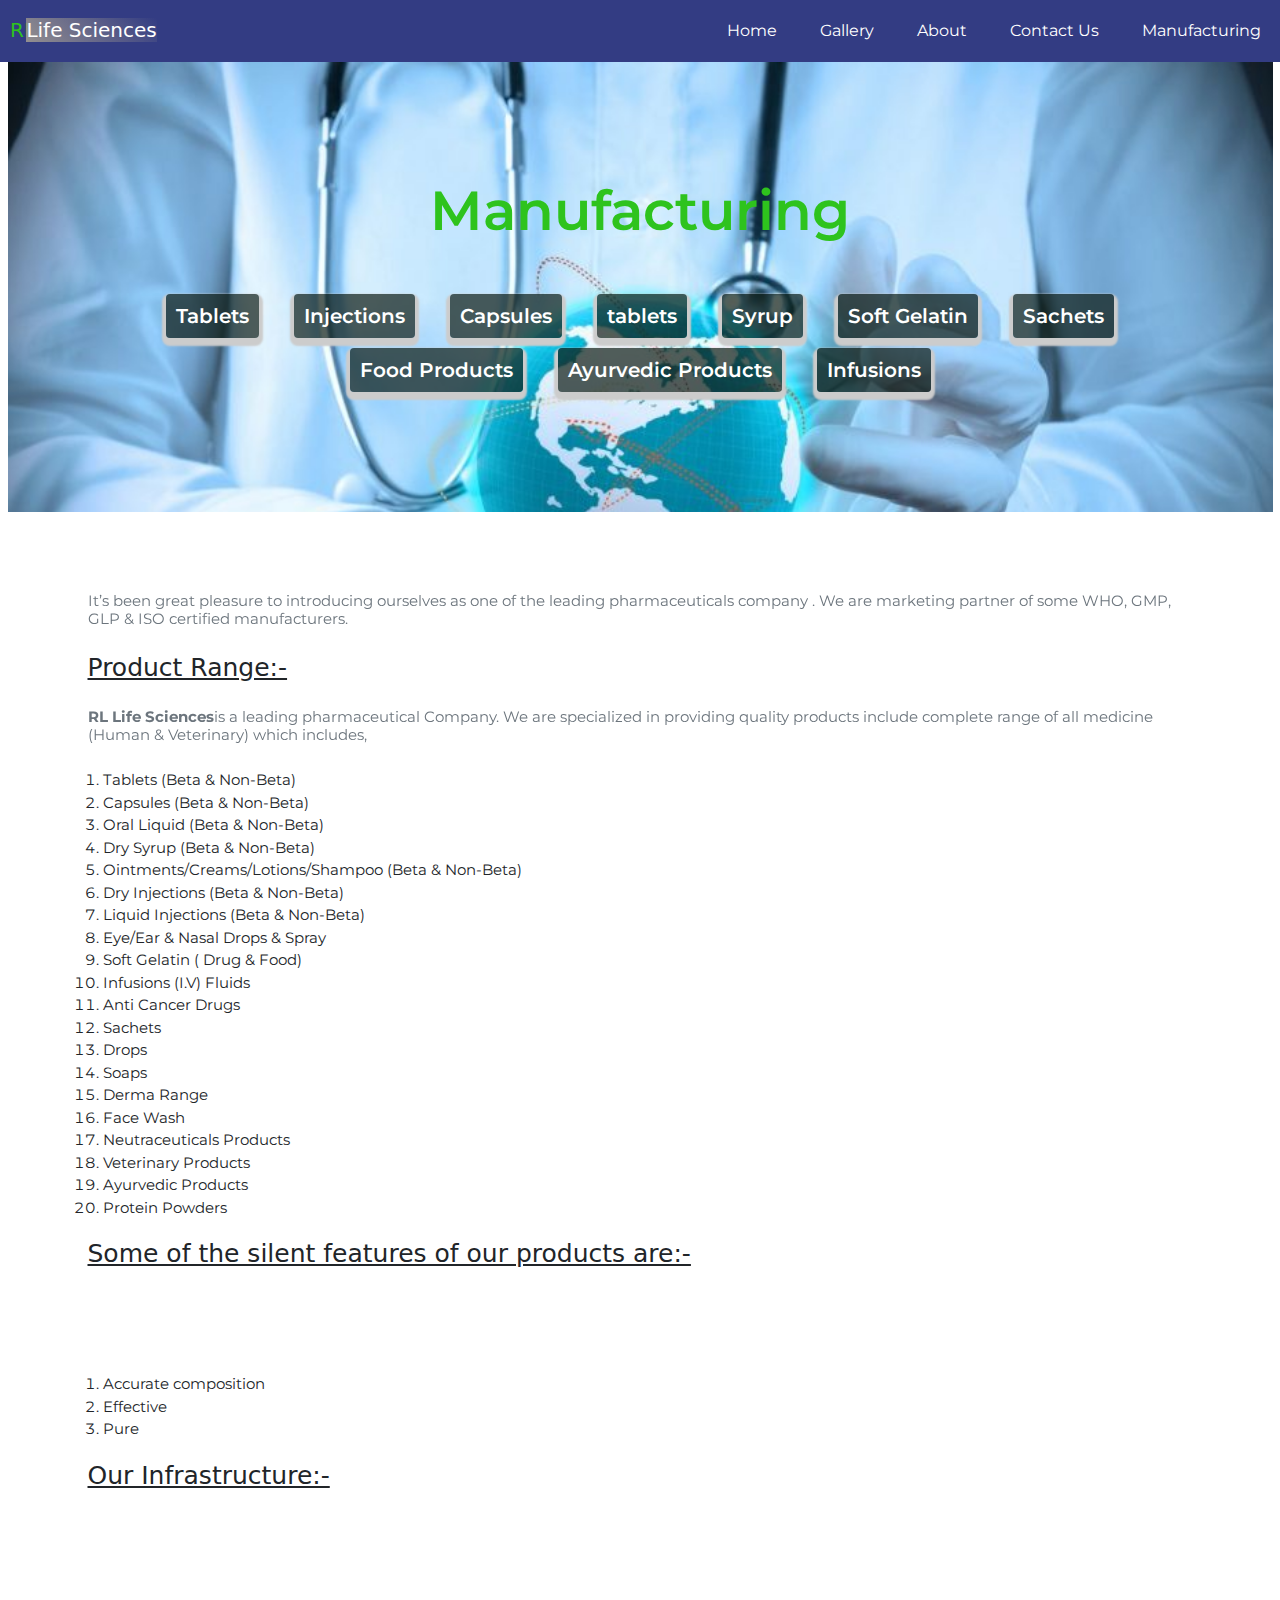
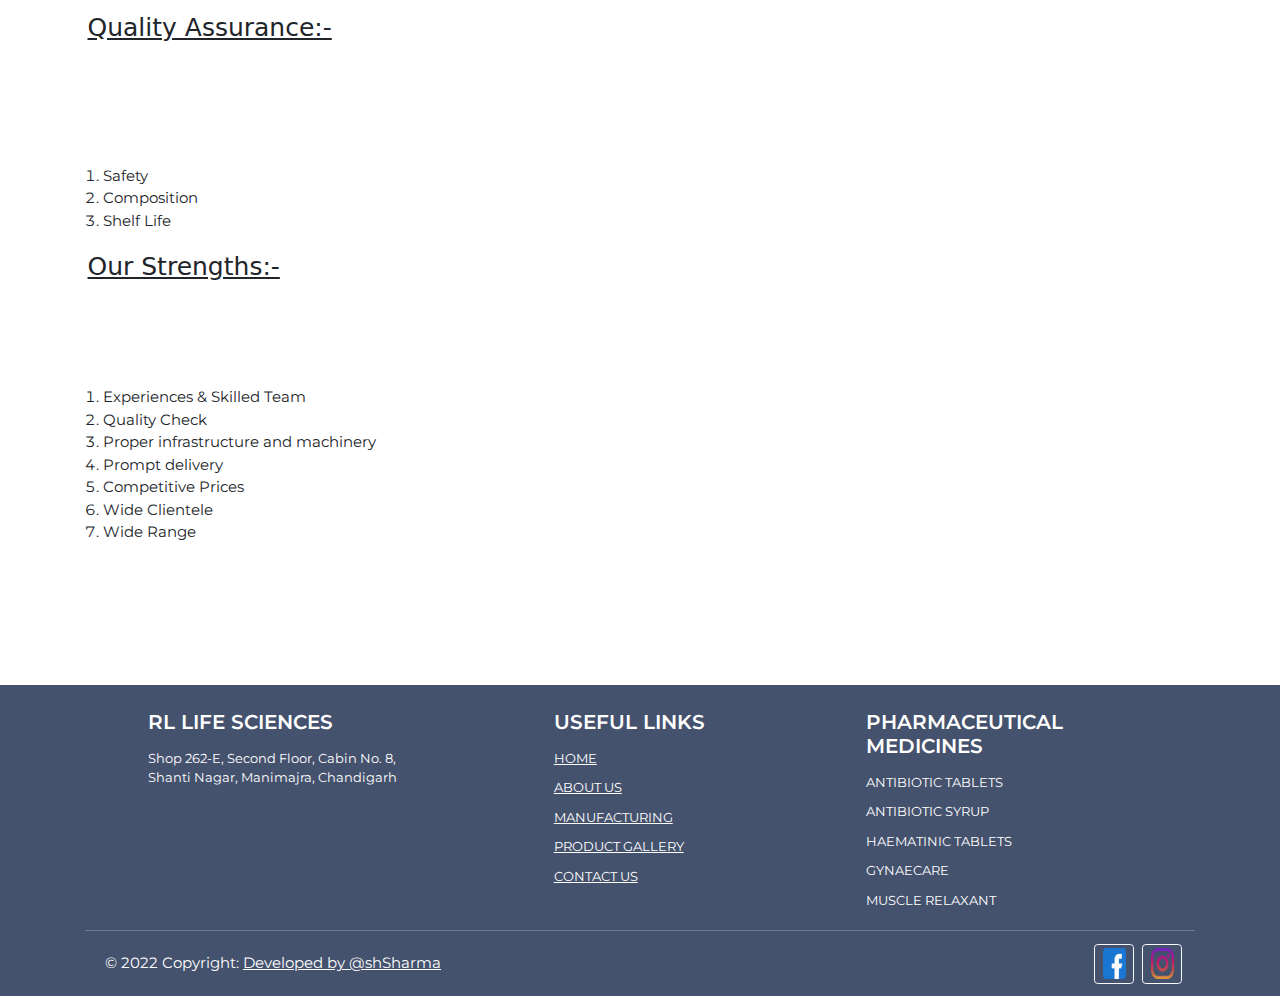
<file: manufacturing.html>
<!--manufacturing section -->
<!DOCTYPE html>
<html class="root-class flex-box global-list">
<head>
	<meta charset="utf-8">
	<meta name="viewport" content="width=device-width, initial-scale=1">
	<title>Manufacturing | Rl Life Sciences</title>
	<link rel="stylesheet" type="text/css" href="css/style.css">
	<link href="https://unpkg.com/aos@2.3.1/dist/aos.css" rel="stylesheet">
	<link href="https://cdn.jsdelivr.net/npm/bootstrap@5.1.3/dist/css/bootstrap.min.css" rel="stylesheet">
  <link rel="stylesheet" href="https://cdnjs.cloudflare.com/ajax/libs/font-awesome/4.7.0/css/font-awesome.min.css">
	<script src="https://ajax.googleapis.com/ajax/libs/jquery/3.6.0/jquery.min.js"></script>
    <script src="https://cdn.jsdelivr.net/npm/bootstrap@5.1.3/dist/js/bootstrap.bundle.min.js"></script>
</head>
<body>


<nav class="rl_header clearfix">
			<!--logo start here-->
			<h2 class="rl__left_logo">
				<a href="index.html">RL <span>Life Sciences</span></a>
			</h2>

			<!--menu list block-->
				<ul class="rl_right_menu main-items-menu">
					<li><a href="index.html">Home</a></li>
					<li><a href="gallery.html">Gallery</a></li>
					<li><a href="about.html">About</a></li>
					<li><a href="contact-us.html">Contact Us</a></li>
					<li><a href="manufacturing.html">Manufacturing</a></li>	
				</ul>	
			<!---menu list end-->

			<!--toggle menu right-->
				<ul class="rl_right_menu__icon">
					<div class="container-line openclosebtn" onclick="myFunction(this)">
					  <div class="bar1"></div>
					  <div class="bar2"></div>
					  <div class="bar3"></div>
					</div>
				</ul>	
			<!--toggle menu right-->

	</nav>	

<!--about section start-->

	<div class="container-fluid">
			<div class="row">
				<div class="col-sm-12 col-md-12 col-lg-12">

					<div class="rl_about__section" data-aos="fade-down-right" data-aos-easing="linear"
     data-aos-duration="500">
					  <h1>Manufacturing</h1>
					  
					  <div class="manufacturing-product">
					  		<h3>Tablets</h3>
					  		<h3>Injections</h3>
					  		<h3>Capsules</h3>
					  		<h3>tablets</h3>
					  		<h3>Syrup</h3>
					  		<h3>Soft Gelatin</h3>
					  		<h3>Sachets</h3>
					  		<h3>Food Products</h3>
					  		<h3>Ayurvedic Products</h3>
					  		<h3>Infusions</h3>
					  </div>

					</div>

				</div>
			</div>
	</div>

<!--about section end-->

<!--main content section -->
<div class="container-fluid">
      <div class="row">
        <div class="col-sm-12 col-md-12 col-lg-12">

          <div class="main_about__section">
            <h3 data-aos="fade-down" data-aos-easing="linear" data-aos-duration="1500">It’s been great pleasure to introducing ourselves as one of the leading pharmaceuticals company . We are marketing partner of some WHO, GMP, GLP & ISO certified manufacturers.</h3>


            <h1>Product Range:-</h1>
            <h3 data-aos="fade-down" data-aos-easing="linear" data-aos-duration="1500"> 
              <b>RL Life Sciences</b>is a leading pharmaceutical Company. We are specialized in providing quality products include complete range of all medicine (Human & Veterinary) which includes,
            </h3>

            <ul class="numberic_num">
                  <li>Tablets (Beta & Non-Beta)</li>
      						<li>Capsules (Beta & Non-Beta)</li>
      						<li>Oral Liquid (Beta & Non-Beta)</li>
      						<li>Dry Syrup (Beta & Non-Beta)</li>
      						<li>Ointments/Creams/Lotions/Shampoo (Beta & Non-Beta)</li>
      						<li>Dry Injections (Beta & Non-Beta)</li>
      						<li>Liquid Injections (Beta & Non-Beta)</li>
      						<li>Eye/Ear & Nasal Drops & Spray</li>
      						<li>Soft Gelatin ( Drug & Food)</li>
      						<li>Infusions (I.V) Fluids</li>
      						<li>Anti Cancer Drugs</li>
      						<li>Sachets</li>
      						<li>Drops</li>
      						<li>Soaps</li>
      						<li>Derma Range</li>
      						<li>Face Wash</li>
      						<li>Neutraceuticals Products</li>
      						<li>Veterinary Products</li>
      						<li>Ayurvedic Products</li>
      						<li>Protein Powders</li>
            </ul> 


             <h1>Some of the silent features of our products are:-</h1>
            <h3 data-aos="fade-down" data-aos-easing="linear" data-aos-duration="1500" data-aos="fade-down" data-aos-easing="linear" data-aos-duration="1500">
               <b>RL Life Sciences </b> and its Manufacturing partners follows business ethics, zero-tolerance quality policy and a highly qualified team are our strengths. We strive to maintain long lasting relationship with our clients by meeting their requirements effectively and efficiently. The numerous factors contributing to our success are:-
            </h3>


             <ul class="numberic_num">
                <li>Accurate composition</li>
        				<li>Effective</li>
        				<li>Pure</li>
            </ul>

            <h1>Our Infrastructure:-</h1>

             <h3 data-aos="fade-down" data-aos-easing="linear" data-aos-duration="1500"><b>RL Life Sciences </b> manufacturing partners having state-of-art infrastructure ensures that all our products are of high quality and of international standards. We have a well-equipped production unit that allows us to meet the ever growing demands of the industry. Our manufacturing facilities are well-maintained to ensure efficient utilization of resources. Our manufacturing partners have a technologically advanced range of equipment and machinery to facilitate high levels of production.</h3>


             <h1>Quality Assurance:-</h1>

             <h3 data-aos="fade-down" data-aos-easing="linear" data-aos-duration="1500"><b>RL Life Sciences </b> and its Manufacturing partner aim to become a leading player in global market. To succeed in this endeavor, Our Manufacturing partners have a nurtured a team of dedicated quality analysts who conduct periodic tests on all production stages from procurement of raw material till the formulation of final product. They ensure that our unit is hygienically maintained and development & packaging of our products is done under hygienic environment. The parameters on which our products are quality tested are:-</h3>


              <ul class="numberic_num">
                <li>Safety</li>
        				<li>Composition</li>
        				<li>Shelf Life</li>
            </ul>


             <h1>Our Strengths:-</h1>

             <h3 data-aos="fade-down" data-aos-easing="linear" data-aos-duration="1500"><b>RL Life Sciences </b> and its Manufacturing partners follows business ethics, zero-tolerance quality policy and a highly qualified team are our strengths. We strive to maintain long lasting relationship with our clients by meeting their requirements effectively and efficiently. The numerous factors contributing to our success are:-</h3>

             <ul class="numberic_num">
             	<li>Experiences & Skilled Team</li>
				<li>Quality Check</li>
				<li>Proper infrastructure and machinery</li>
				<li>Prompt delivery</li>
				<li>Competitive Prices</li>
				<li>Wide Clientele</li>
				<li>Wide Range</li>
			</ul>	

            <h3 data-aos="fade-down" data-aos-easing="linear" data-aos-duration="1500">We are a one stop solution for Export/Domestic 3rd Party for all Pharmaceuticals Formulations.
			
			Please feel free to contact us for any query, and place your valuables orders.</h3>


          </div>

        </div>
      </div>
  </div>

<!--main content section end-->



<i onclick="topFunction()" id="scrolltotop" title="Go to top" class="fa fa-chevron-up" aria-hidden="true"></i>

<!-- Footer -->
  <footer class="text-center text-lg-start text-white" style="background-color: #45526e">
    <!-- Grid container -->
    <div class="container p-4 pb-0">
      <!-- Section: Links -->
     <section class="footer-detail">
        <!--Grid row-->
        <div class="row">
          <!-- Grid column -->
          <div class="col-md-3 col-lg-3 col-xl-3 mx-auto mt-3 font-20">
            <h6 class="text-uppercase mb-4 font-weight-bold">
              RL Life Sciences
            </h6>
            <p>
              Shop 262-E,  Second Floor,  Cabin No. 8,  Shanti Nagar,  Manimajra,  Chandigarh
            </p>
          </div>
          <!-- Grid column -->

          <hr class="w-100 clearfix d-md-none" />

          <hr class="w-100 clearfix d-md-none" />

          <!-- Grid column -->
          <div class="col-md-3 col-lg-2 col-xl-2 mx-auto mt-3 font-20">
            <h6 class="text-uppercase mb-4 font-weight-bold ">
              Useful links
            </h6>
           <p>
              <a href="index.html"class="text-white">HOME</a>
            </p>
            <p>
              <a href="about.html"class="text-white">ABOUT US</a>
            </p>
            <p>
              <a href="manufacturing.html"class="text-white">MANUFACTURING</a>
            </p>
            <p>
              <a href="gallery.html"class="text-white">PRODUCT GALLERY</a>
            </p>
            <p>
              <a href="contact-us.html"class="text-white">CONTACT US</a>
            </p>
          </div>

          <!-- Grid column -->
          <hr class="w-100 clearfix d-md-none" />

          <!-- Grid column -->
          <div class="col-md-4 col-lg-3 col-xl-3 mx-auto mt-3 font-20">
            <h6 class="text-uppercase mb-4 font-weight-bold">Pharmaceutical Medicines</h6>
            <p>ANTIBIOTIC TABLETS</p>
            <p>ANTIBIOTIC SYRUP</p>
            <p>HAEMATINIC TABLETS</p>
            <p>GYNAECARE</p>
            <p>MUSCLE RELAXANT</p>


          </div>
          <!-- Grid column -->
        </div>
        <!--Grid row-->
      </section>
      <!-- Section: Links -->

      <hr class="my-3">

      <!-- Section: Copyright -->
      <section class="p-3 pt-0">
        <div class="row d-flex align-items-center">
          <!-- Grid column -->
          <div class="col-md-7 col-lg-8 text-center text-md-start">
            <!-- Copyright -->
            <div class="p-3 copy-right-txt">
              © 2022 Copyright:
              <a class="text-white" href="#" title="Ashish Sharma"
                 >Developed by @shSharma</a
                >
            </div>
            <!-- Copyright -->
          </div>
          <!-- Grid column -->

          <!-- Grid column -->
           <div class="col-md-5 col-lg-4 ml-lg-0 text-center text-md-end flat-icons-wrapper">
            <!-- Facebook -->
            <a
               href="https://facebook.com/profile.php?id="100079709842381" class="btn btn-outline-light btn-floating m-1"
               class="text-white"
               role="button"
               ><img src="images/facebook.png" alt="facebook" title="facebook"/></a>

            <!-- Twitter -->

            <!-- Google -->
            <a href="https://instagram.com/miss_sharmaofficial123?igshid=YmMyMTA2M2Y=" class="btn btn-outline-light btn-floating m-1 text-white" role="button">
              <img src="images/instagram.png" alt="Instagram" title="instagram"/></a>

           
          </div>
          <!-- Grid column -->
        </div>
      </section>
      <!-- Section: Copyright -->
    </div>
    <!-- Grid container -->
  </footer>
  <!-- Footer -->


<script src="https://unpkg.com/aos@2.3.1/dist/aos.js"></script>
<script>
function myFunction(x) {
  x.classList.toggle("change");
}

AOS.init();
</script>

<script>
$(document).ready(function(){
$(".openclosebtn").click(function(){
	$("ul.rl_right_menu").toggleClass('active');
	});
});

//Get the button
var mybutton = document.getElementById("scrolltotop");

// When the user scrolls down 20px from the top of the document, show the button
window.onscroll = function() {scrollFunction()};

function scrollFunction() {
  if (document.body.scrollTop > 20 || document.documentElement.scrollTop > 20) {
    mybutton.style.display = "block";
  } else {
    mybutton.style.display = "none";
  }
}

// When the user clicks on the button, scroll to the top of the document
function topFunction() {
  document.body.scrollTop = 0;
  document.documentElement.scrollTop = 0;
}
</script>



</body>
</html>
</file>
<file: css/style.css>
@import url('https://fonts.googleapis.com/css2?family=Montserrat:wght@100;300;400;600;700&display=swap');

html{
	font-size: 62.5%;
    height: 100%;
}

body{
font-family: 'Montserrat', sans-serif;
height: 100%;
display: flex;
flex-direction: column;
}

:root{
	--main-text: 'Montserrat', sans-serif;
	--color-black:  #000;
	--color-white:  #fff;
	--bg-nav: #333C83;
	--fw-400: 400;
	--fw-600: 600;
	--fw-700: 700;
}


nav.rl_header {
    width: 100%;
    background: var(--bg-nav);
}

.rl_header h2.rl__left_logo{
	display: inline-block;
    padding: 1rem 0.5rem 1rem 1rem;
    margin-bottom: 0rem;
    height: auto;
}

.rl__left_logo > a{
    text-decoration: none;
    display: block;
    width: 170px;
    height: 40px;
    display: inline-block;
    line-height: 40px;
    color: #2ec31d !important;
}

.rl__left_logo > a > span{
    color: #fff;
    margin-left: -15px;
    transition: all .8s ease;
    background-image: linear-gradient(45deg, #938f8f, transparent);
}
.rl__left_logo > a:hover > span{
    margin-left: 0px;
}

.rl__left_logo > a > img{
width: 100%;
height: 100%;
margin: 0rem;
padding: 0rem;
}

.rl_right_menu{
    list-style: none;
    float: right;
    font-size: 1.6rem;
    position: relative;
    padding: 0px;
    margin-bottom: 0px;
    transition: all .5s ease-out;
}

footer{
    margin-top: auto;
}
.rl_right_menu li{
    display: inline-block;
    position: relative;
}

.rl_right_menu li a{
	display: block;
    padding: 1.9rem;
    text-align: center;
    text-decoration: none;
    font-family: var(--main-text);
    font-weight: var(--fw-400);
    color: var(--color-white);
    transition: all 0.5s ease;
}

.rl_right_menu li a:hover{
color: rgb(46 195 29);
}

.rl_right_menu__icon{
     margin: 0px;
    position: absolute;
    right: 10px;
    padding: 0.5rem;
    top: 11px;
    text-align: center;
    display: none;
}


.rl_right_menu li:before {
    content: "";
    position: absolute;
    height: 2px;
    bottom: 0px;
    left: 0px;
    width: 0;
    transition: all .8s ease-out;
    background: #333c83;
}


.rl_right_menu li:hover:before {
width: 100%;
}

.container-line {
  display: inline-block;
  cursor: pointer;
  padding: .2rem;
}


.bar1, .bar2, .bar3 {
  width: 25px;
  height: 3px;
  background-color: #fff;
  margin: .4rem 0;
  transition: 0.4s;
}

.change .bar1 {
  -webkit-transform: rotate(-45deg) translate(-2px, 2px);
  transform: rotate(-45deg) translate(0px, 1px);
  background: #2ec31d;
}

.change .bar2 {opacity: 0;}

.change .bar3 {
  -webkit-transform: rotate(45deg) translate(-8px, -8px);
  transform: rotate(45deg) translate(-7px, -9px);
   background: #2ec31d;
}

.banner_wrappper-section{
position: relative;
width: 100%;
}

.banner_wrappper-section .carousel-indicators > button.btn-ony-color{
	background: #000;
	display: none;
}

h5.txt-heading {
    font-size: 9.9rem;
    font-weight: 700;
    color: rgb(46 195 29);
    font-family: var(--main-text);
}

p.txt-p {
    font-family: var(--main-text);
    font-size: 4.5rem;
    color: #fff;
}


.carousel-item .rl-bg-text{
   padding: 2.0rem 2.0rem 25rem 2.0rem;
}


.right-text-green{
	color: rgb(46 195 29);
}

.bg-third{
	padding: 5rem 3rem;
}

.bg-fourth{
	background-color: #f9f9f9;
	padding: 2rem;
}

.bg-fourth-medicine{
    background-color: #4b6f95;
    padding: 2rem;
}

.bg-fourth-query{
 background-color: #e5e5e5;
    padding: 2rem;
}

.bg-fourth-enquiry{
 background-color: #c7c7c7;
 padding: 2rem;
}


.main-heading h1{
	 font-weight: var(--fw-600);
    font-family: var(--main-text);
    font-size: 3rem;
    transition: all .5s ease-out;
    padding: 4rem 0rem;
}

.main-heading h1:hover{
	color: #333c83;
}


.pd-2rem{
	padding: 2rem !important;
}

.main-p-text p{
	font-size: 1.5rem;
    font-family: var(--main-text);
    color: #000;
    font-weight: var(--fw-400);
    text-align: justify;
}

.welcome-medine-img{
	background: hsl(0deg 14% 8%);
	box-shadow: inset -2px 1px 19px 3px #ccc;
}



.welcome-medine-img > img{
	 width: 100%;
    height: 100%;
    vertical-align: middle;
    margin: 0;
    padding: 0;
    max-width: 100%;
}

.text-center{
	text-align: center !important;
}

.medicine-pd{
    padding: 2.7rem 0.5rem;
}

.medicine-pd > p{
	font-size: 3rem;
    font-weight: var(--fw-600);
    font-family: var(--main-text);
    color: #fff;
    padding: 0.5rem;

}

.main-contact-info{
     display: flex;
    justify-content: flex-start;
    align-items: flex-start;
    flex-direction: row;
    gap: 1rem;
}


.contact-info-details{
    padding: 5rem;
    margin: 5rem 0rem;
    position: relative;
}

.contact-info-details > h1{
    font-size: 3.5rem;
    margin-bottom: 5rem;
    text-decoration: underline;

}

.button-enquiry > button > a.btncontactus{
    text-decoration: none;
    color: #fff;
    font-weight: 600;
}

.contact-info-details > p{
    font-size: 1.2rem;
    font-weight: 400;
    font-family: var(--main-text);
    text-decoration: underline;
}

.contact-info-details > h3{
    font-size: 2rem;
    font-family: var(--main-text);
    font-weight: var(--fw-600);
    background: #2ec31d;
    padding: 1rem;
    color: #fff;

}

.flex-b-50{
    flex-basis: 50%;
}

.flex-b-48{
    flex-basis: 48%;
}

.medicine-pd .img-med{
	overflow: hidden;
    border-radius: 50%;
    width: 16rem;
    height: 16rem;
    margin: 0 auto;
    box-shadow: 0.5rem 0.2rem 1.4rem #cbcbcb;
    transition: all .5s ease-out;
}

.medicine-pd .img-med:hover{
transform: scale(1.2);
	}

.img-med > img{
	width: 100%;
	height: 100%;
	margin: 0;
	padding: 0;
}

.max-width-350 {
    max-width: 55rem !important;
    margin: 0 auto;
}

.quick-query-block > .form-floating > input,
.quick-query-block > .form-floating > textarea {
	background-color: hsl(0deg 0% 27%);
    border-radius: 1.4rem;
    height: 4.4rem;
    color: #fff;
    font-size: 1.5rem;

}

.quick-query-block > .form-floating > label{
    color: #fff;
    font-size: 1.6rem;
}

.quick-query-block > button.btn-text-2, .quick-query-block > div > button.btn-text-2{
	font-size: 1.5rem;
    padding: 0.9rem;
    background-color: rgb(46 195 29);
    border: 1px solid rgb(46 195 29);
    font-family: var(--main-text);
    transition: all 0.5s ease;
}

.btn-text-2:hover, .btn-text-2:hover > a{
	transform: scale(1.2);
    background-color: transparent !important;
    color: rgb(46 195 29) !important;
}


.font-20 > h6 {
    font-size: 2rem;
    font-family: var(--main-text);
    font-weight: var(--fw-600);

}

.font-20 p{
    font-family: var(--main-text);
    font-size: 1.3rem;
    font-weight: var(--fw-400);
    transition: all .5s ease;
}


.font-20 p > a{
 transition: all .5s ease;
 font-family: var(--main-text);
}

.font-20 p > a:hover{
    color: rgb(46 195 29) !important;
}

.copy-right-txt{
font-size: 1.5rem;
font-family: var(--main-text);
font-weight: var(--fw-400);
}

.flat-icons-wrapper > a{
    width: 4rem;
    height: 4rem;
    display: inline-block;
    transition: all .5s ease-out;
}

.flat-icons-wrapper > a > img{
    width: 100%;
    height: 100%;
    vertical-align: middle;
    margin: 0;
    padding: 0;

}

.rl_about__section{
  padding: 50px;
  text-align: center;
  background-color: #474e5d;
  color: white;
}

.rl_about__section{
    width: 100%;
    background-image: url(../images/img-2.jpg);
    background-size: cover;
    object-fit: cover;
    height: 50vh;
    display: flex;
    justify-content: center;
    align-items: center;
    flex-direction: column;
}


.rl_about__section > h1{
    font-size: 5.5rem;
    font-family: var(--main-text);
    font-weight: var(--fw-600);
    color: rgb(46 195 29);
    margin-bottom: 5rem;
}

.rl_about__section > h1.gallery-only{
    font-size: 5.5rem;
    font-family: var(--main-text);
    font-weight: var(--fw-600);
    color: rgb(46 195 29);
}

.rl_about__section > h3 {
    font-size: 2.2rem;
    font-family: inherit;
    color: var(--bg-nav);
    border-bottom: 2px solid  rgb(46 195 29);
}

.main_about__section{
    padding: 5rem;
    margin: 3rem;
    position: relative;
    display: flex;
    justify-content: flex-start;
    align-items: flex-start;
    flex-direction: column;
    gap: 2rem;
}

.main_about__section > h3 {
    color: var(--bs-gray-600);
    font-size: 1.5rem;
    font-weight: var(--fw-400);
    font-family: var(--main-text);
}

.main_about__section > h1{
    text-decoration: underline;
}

.ma-0{
margin: 0 !important;
} 
.pa-0{
padding: 0 !important;
}

.button-container > button{
    display: none;
}

ul.numberic_num {
    list-style-type: decimal;
    padding: 0;
    margin: 0;
    position: relative;
    display: block;
    font-size: 1.5rem;
    font-family: var(--main-text);
    margin-left: 1.5rem;
 }

.manufacturing-product{
    display: flex;
    justify-content: center;
    align-items: center;
    flex-direction: row;
    gap: 0.5rem;
    flex-wrap: wrap;
}

.manufacturing-product > h3{
    display: inline-block;
    position: relative;
    color: #fff;
    padding: 1rem;
    font-size: 2rem;
    font-family: var(--main-text);
    font-weight: var(--fw-600);
    background-color: hsl(150deg 29% 9% / 71%);
    border-radius: 4px;
    margin-inline: 1.5rem;
    box-shadow: 0px 4px 2px 4px #ccc;
}


.contact-info-details > h3.mob-txt{
    font-size: 1.4rem;
}

.contact-info-details > h3.mob-txt > i{
    vertical-align: middle;
    font-size: 2.8rem;
}


.slide-content {
  margin: 8px;
  width: 250px;
  height: 140px;
  background-color: lightgray;
  border-radius: 12px;
  overflow: hidden;
  position: relative;
}
img {
  width: 100%;
}
.slid-er {
  height: 156px; /* slide-content height + 2*margin */
  margin: auto;
  overflow: hidden;
  width: 100%;
}
.slid-er .slides {
  display: flex;
}
.slid-er .slide {
  width: 258px; /* slide-content width + margin */
}
.button-container {
  position: absolute;
  top: 0;
  height: 100%;
  width: 100%;
  opacity: 0;
  background-color: rgba(0, 0, 0, 0.4);
  cursor: pointer;
  transition: opacity 0.25s;
}
.button-container:hover {
  opacity: 1;
}
.button-container:hover .button {
  transform: translate(-50%, -50%);
}
.button {
  position: absolute;
  top: 50%;
  left: 50%;
  transform: translate(-50%, calc(-50% + 12px));
  background-color: rgba(0, 0, 0, 0.7);
  transition: all 0.25s;
  padding: 0 8px;
  border-radius: 12px;
  color: white;
  outline: 2px solid transparent;
}
.button:after {
  content: url([data-uri]);
  margin: 0 3px 0 5px;
  filter: invert(1);
}
.button:hover {
  background-color: rgba(0, 0, 0, 0.9);
  outline: 2px solid gray;
}


#scrolltotop {
    display: none;
    position: fixed;
    bottom: 20px;
    right: 30px;
    z-index: 99;
    font-size: 18px;
    border: none;
    outline: none;
    background: #0ce330bf;
    color: white;
    cursor: pointer;
    padding: 15px;
    border-radius: 5rem;
}

#scrolltotop:hover {
  background-color:#0ce330bf;
  color: #000;
}


#scrolltotop:hover {
  animation: shake 0.5s;
  animation-iteration-count: infinite;
}

@keyframes shake {
  0% { transform: translate(1px, 1px) rotate(0deg); }
  10% { transform: translate(-1px, -2px) rotate(-1deg); }
  20% { transform: translate(-3px, 0px) rotate(1deg); }
  30% { transform: translate(3px, 2px) rotate(0deg); }
  40% { transform: translate(1px, -1px) rotate(1deg); }
  50% { transform: translate(-1px, 2px) rotate(-1deg); }
  60% { transform: translate(-3px, 1px) rotate(0deg); }
  70% { transform: translate(3px, 1px) rotate(-1deg); }
  80% { transform: translate(-1px, -1px) rotate(1deg); }
  90% { transform: translate(1px, 2px) rotate(0deg); }
  100% { transform: translate(1px, -2px) rotate(-1deg); }
}


@media only screen and (max-width: 786px){

html.global-list{
font-size: 55%;
}

.rl_right_menu{
    float: none;
    display: none;
}

.rl_right_menu.active{
display: block;
background-color: hsl(233deg 100% 10%);
}

.rl_right_menu li{
    display: block;
}

.rl_right_menu__icon{
display: block;
}


.carousel .carousel-inner .carousel-item .rl-bg-text {
    padding: 2rem 2rem 8rem 2rem;
}

h5.txt-heading{
    font-size: 5.9rem;
}

.carousel-caption p.txt-p{
    font-size: 4.5rem;
 }

.container-fluid .main-contact-info{
    flex-direction: column;
}


}


@media only screen and (max-width: 500px){
html.global-list{
font-size: 45%;
}

.carousel .carousel-inner .carousel-item .rl-bg-text {
    padding: 1rem 1rem 4rem 1rem;
}

.carousel-caption p.txt-p{
font-size: 3.5rem;
}

}
</file>
